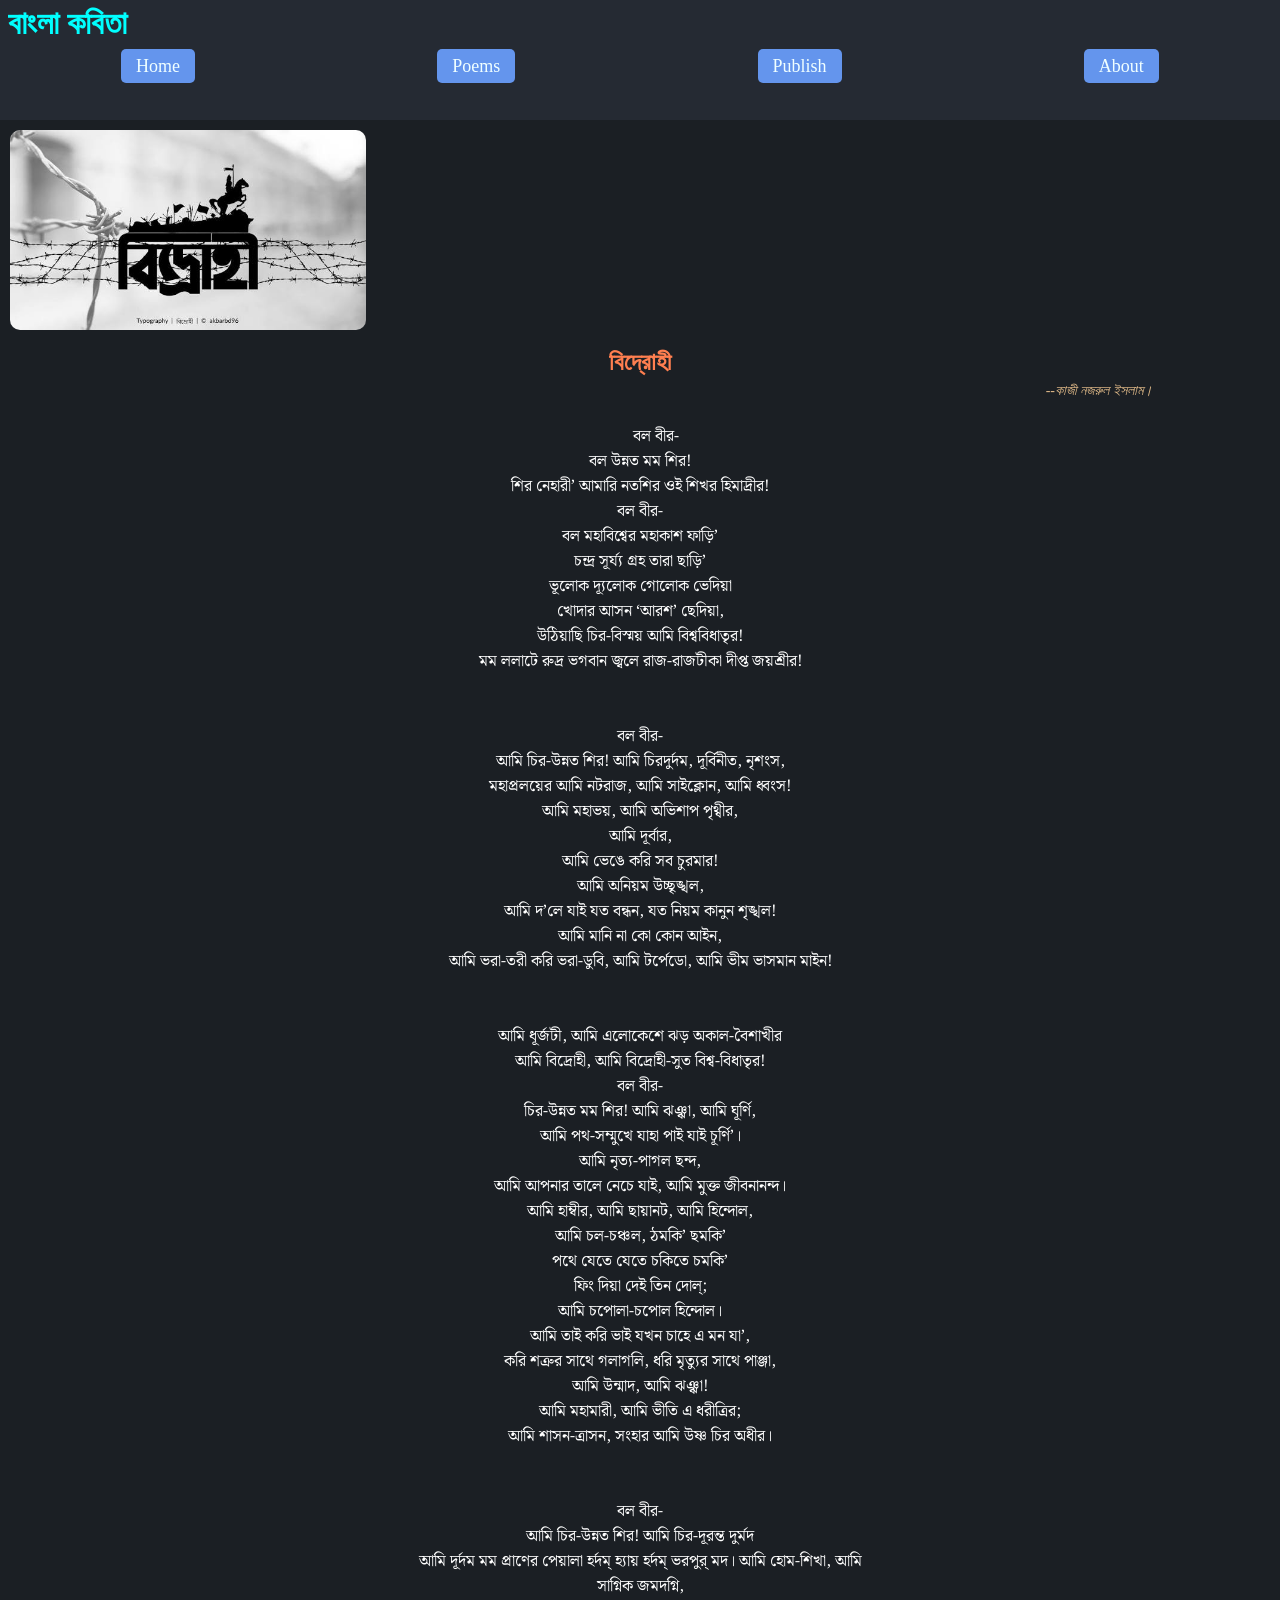
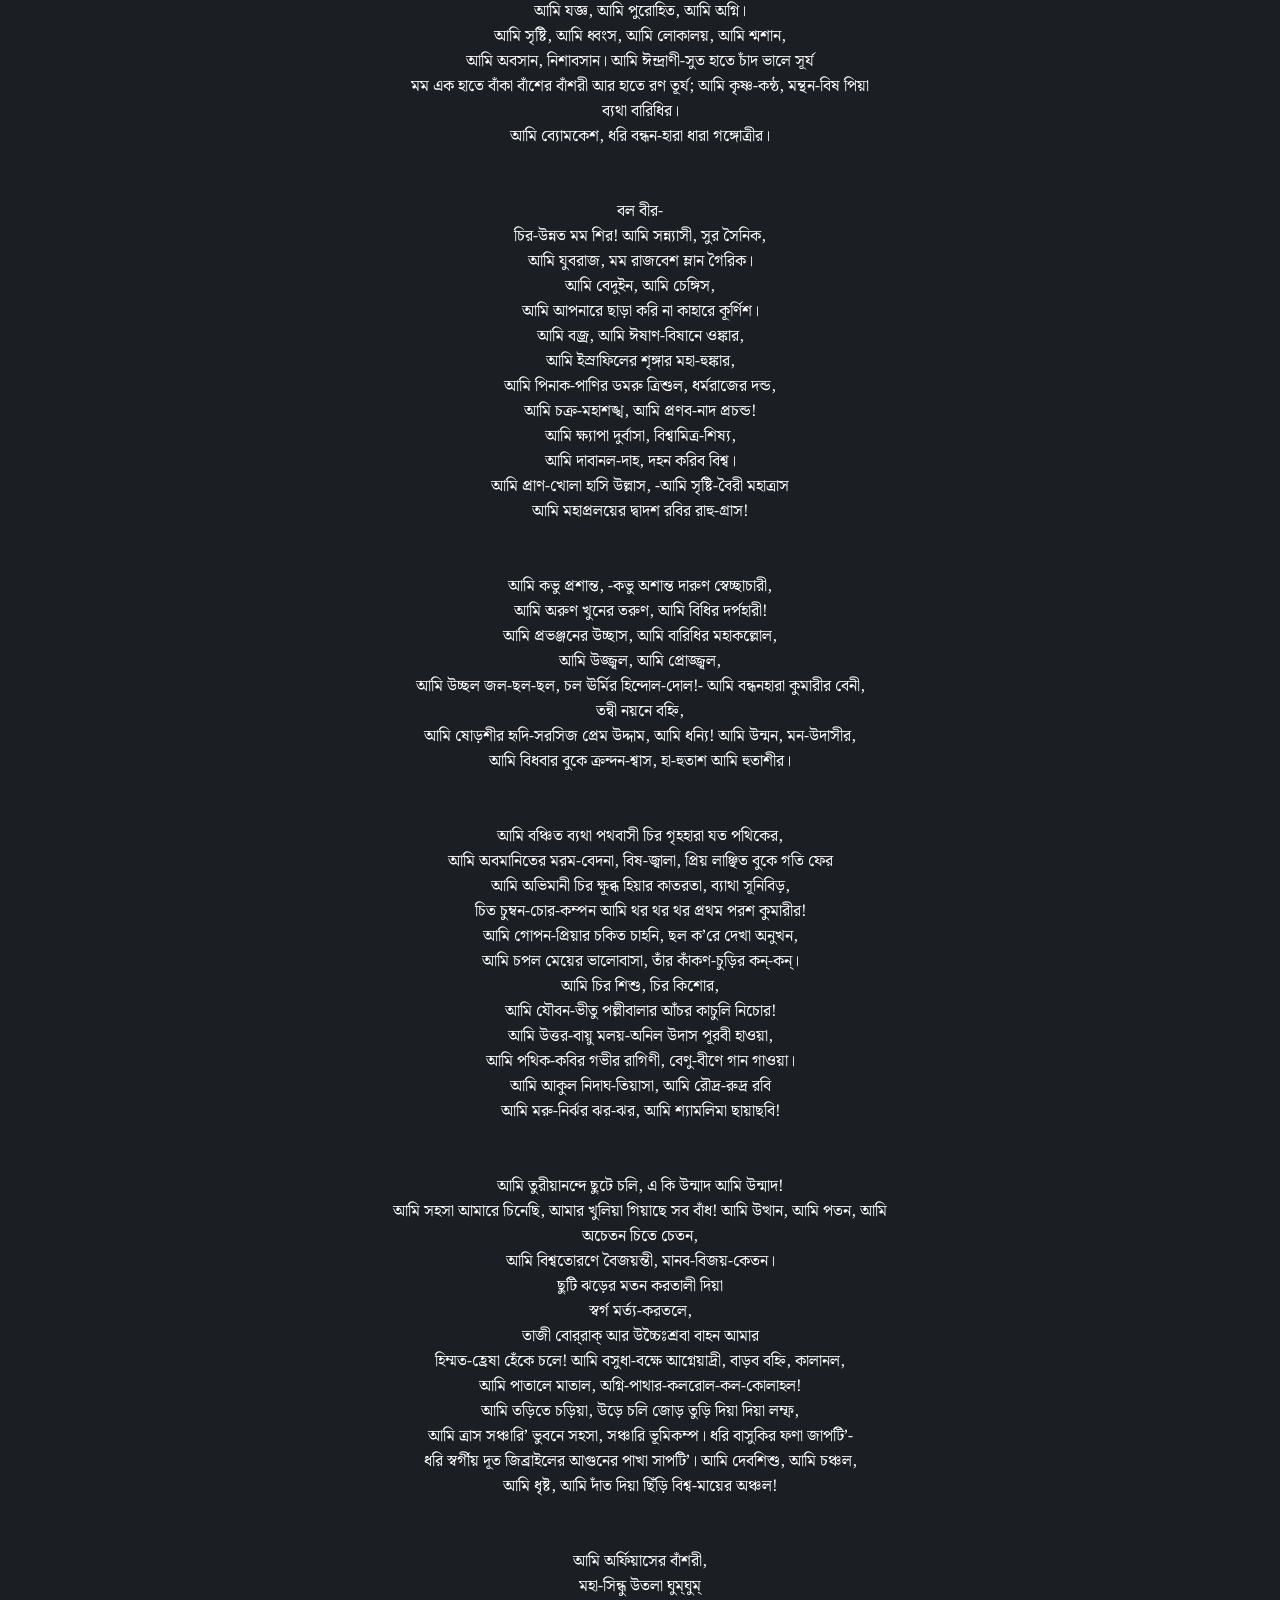
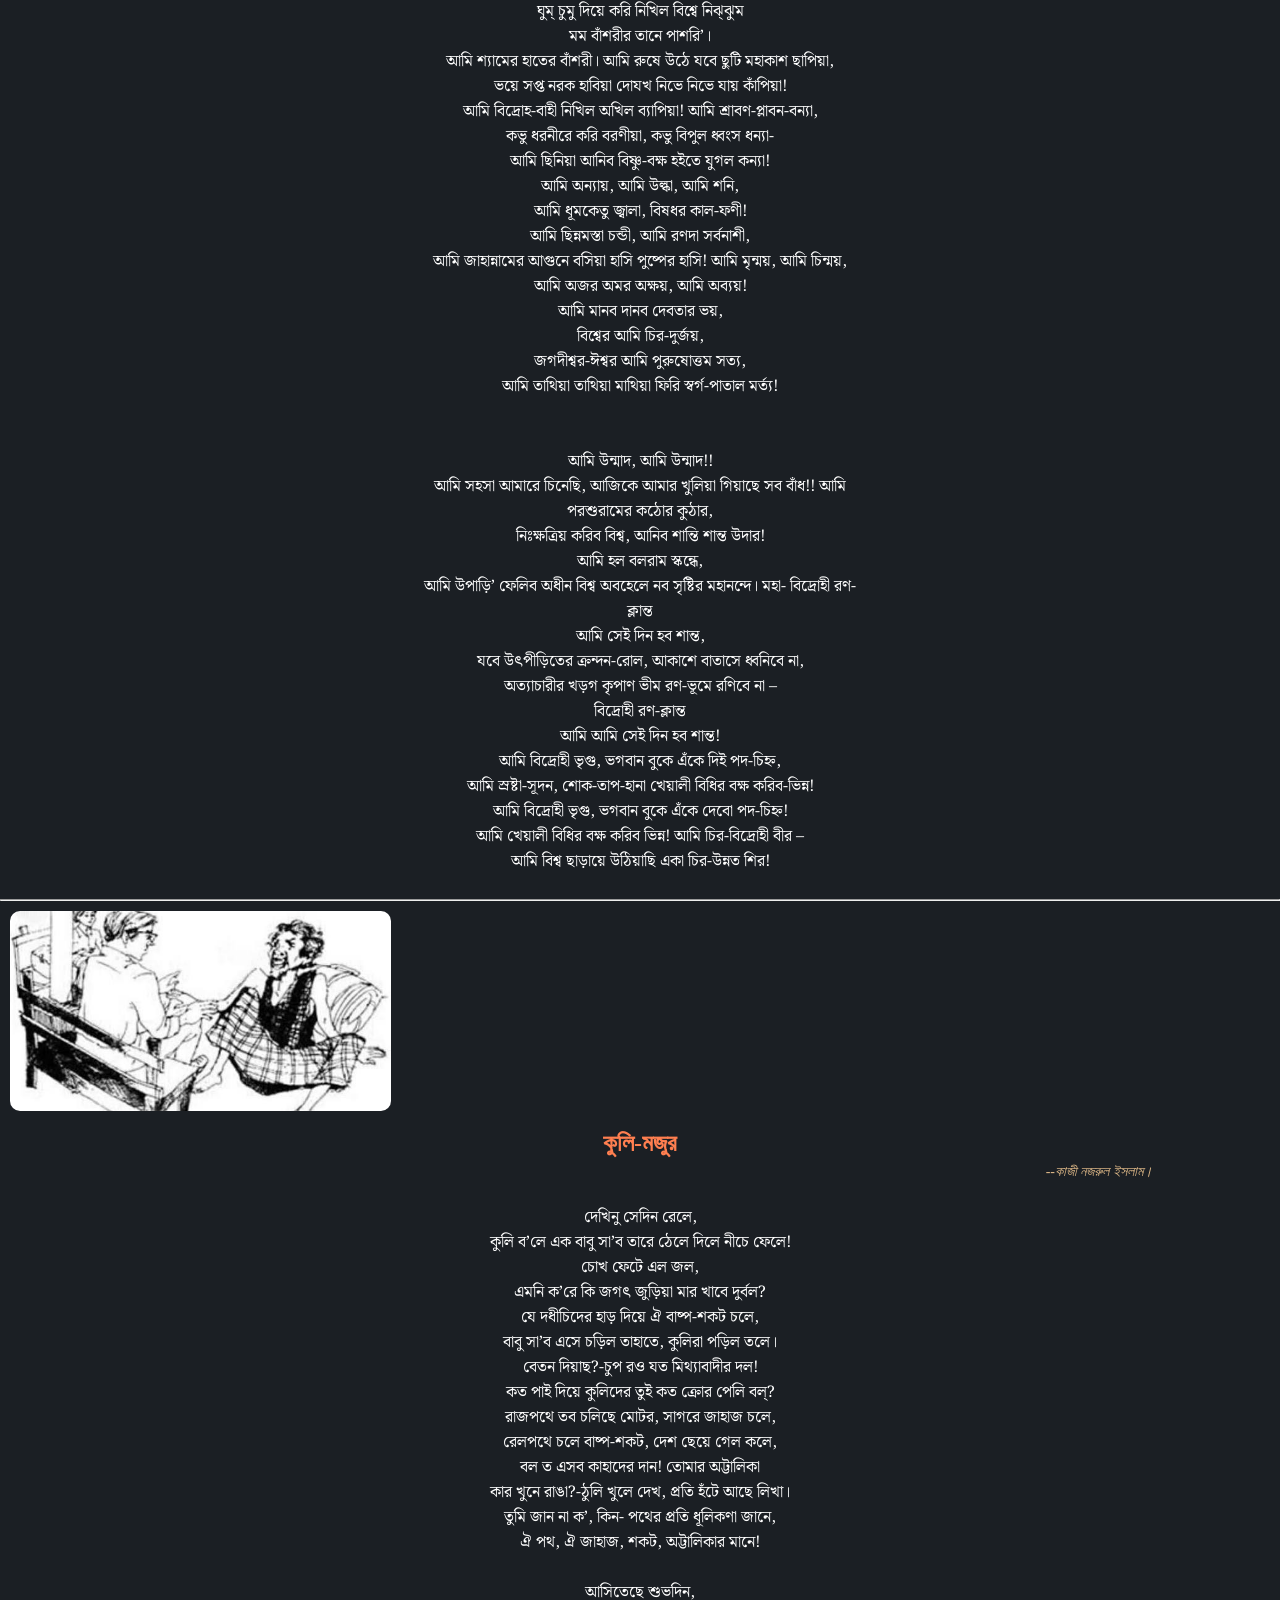
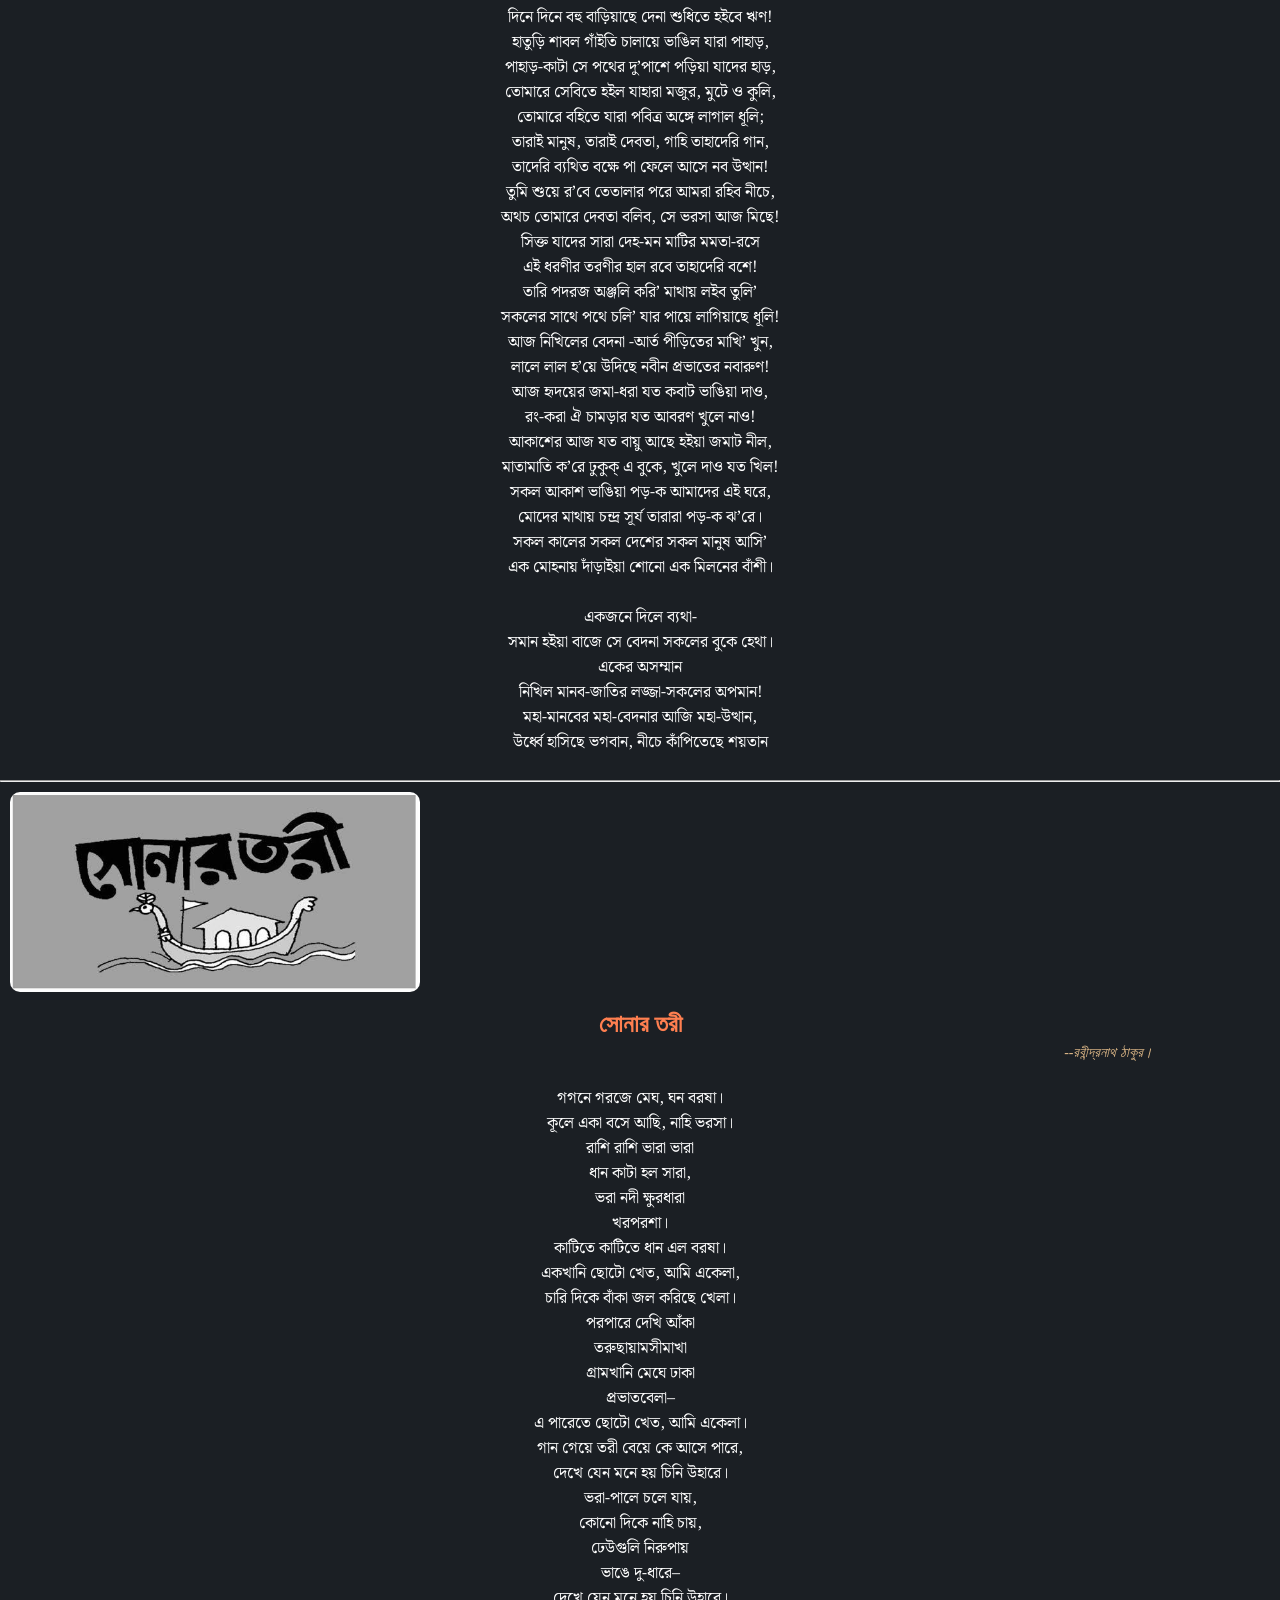
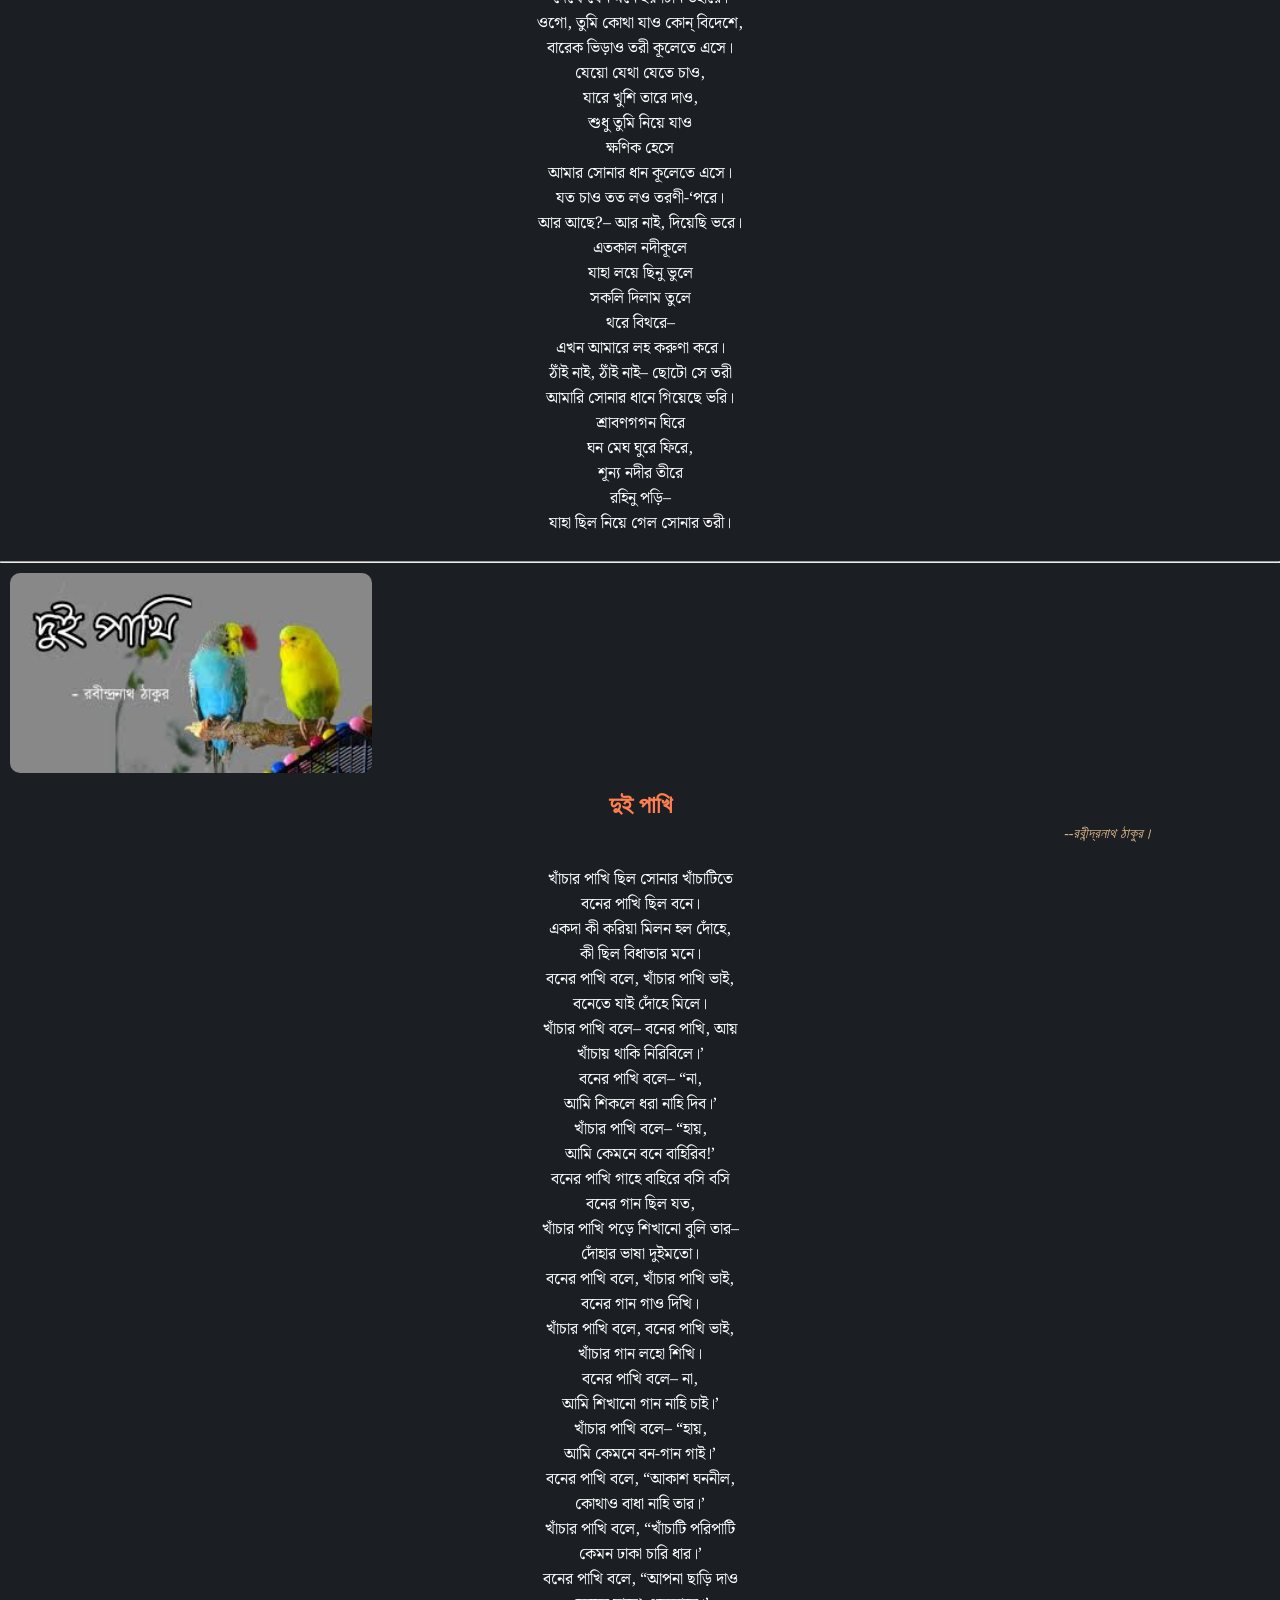
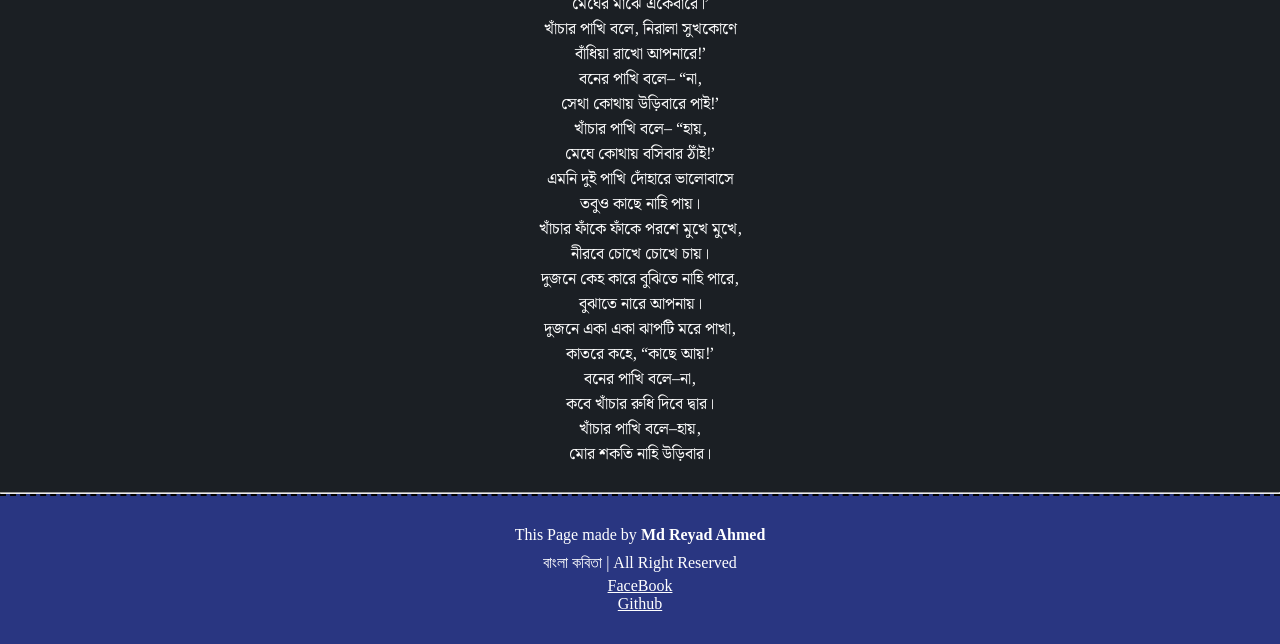
<file: index.html>
<!DOCTYPE html>
<html lang="en">
<head>
    <meta charset="UTF-8">
    <link rel="stylesheet" href="./CSS-file/nav.css">
    <link rel="stylesheet" href="./CSS-file/style.css">
    <meta name="viewport" content="width=device-width, initial-scale=1.0">
    <link rel="preconnect" href="https://fonts.googleapis.com">
<link rel="preconnect" href="https://fonts.gstatic.com" crossorigin>
<link href="https://fonts.googleapis.com/css2?family=Noto+Serif+Bengali:wght@100..900&display=swap" rel="stylesheet">
    <title>বাংলা কবিতা-bast poems in Bangladesh</title>
</head>
<body>
    <header>
      <h1>বাংলা কবিতা</h1>
      <nav>
        <ul>
            <li><a href="./index.html">Home</a></li>
            <li><a href="#poems">Poems</a></li>
            <li><a href="./publish-index.html">Publish</a></li>
            <li><a href="./about.html">About</a></li>
        </ul>
      </nav>
    </header>
    <main>
       <section class="main_content" id="poems">
        <article>
        <img src="./Image-file/bidrohi.jpg" alt="" srcset="">
        <h2>বিদ্রোহী</h2>
        <p><cite>--কাজী নজরুল ইসলাম।</cite></p>
        <pre>

        বল বীর-
বল উন্নত মম শির!
শির নেহারী’ আমারি নতশির ওই শিখর হিমাদ্রীর!
বল বীর-
বল মহাবিশ্বের মহাকাশ ফাড়ি’
চন্দ্র সূর্য্য গ্রহ তারা ছাড়ি’
ভূলোক দ্যূলোক গোলোক ভেদিয়া
খোদার আসন ‘আরশ’ ছেদিয়া,
উঠিয়াছি চির-বিস্ময় আমি বিশ্ববিধাতৃর!
মম ললাটে রুদ্র ভগবান জ্বলে রাজ-রাজটীকা দীপ্ত জয়শ্রীর!


বল বীর-
আমি চির-উন্নত শির! আমি চিরদুর্দম, দূর্বিনীত, নৃশংস,
মহাপ্রলয়ের আমি নটরাজ, আমি সাইক্লোন, আমি ধ্বংস!
আমি মহাভয়, আমি অভিশাপ পৃথ্বীর,
আমি দূর্বার,
আমি ভেঙে করি সব চুরমার!
আমি অনিয়ম উচ্ছৃঙ্খল,
আমি দ’লে যাই যত বন্ধন, যত নিয়ম কানুন শৃঙ্খল!
আমি মানি না কো কোন আইন,
আমি ভরা-তরী করি ভরা-ডুবি, আমি টর্পেডো, আমি ভীম ভাসমান মাইন!


আমি ধূর্জটী, আমি এলোকেশে ঝড় অকাল-বৈশাখীর
আমি বিদ্রোহী, আমি বিদ্রোহী-সুত বিশ্ব-বিধাতৃর!
বল বীর-
চির-উন্নত মম শির! আমি ঝঞ্ঝা, আমি ঘূর্ণি,
আমি পথ-সম্মুখে যাহা পাই যাই চূর্ণি’।
আমি নৃত্য-পাগল ছন্দ,
আমি আপনার তালে নেচে যাই, আমি মুক্ত জীবনানন্দ।
আমি হাম্বীর, আমি ছায়ানট, আমি হিন্দোল,
আমি চল-চঞ্চল, ঠমকি’ ছমকি’
পথে যেতে যেতে চকিতে চমকি’
ফিং দিয়া দেই তিন দোল্‌;
আমি চপোলা-চপোল হিন্দোল।
আমি তাই করি ভাই যখন চাহে এ মন যা’,
করি শত্রুর সাথে গলাগলি, ধরি মৃত্যুর সাথে পাঞ্জা,
আমি উন্মাদ, আমি ঝঞ্ঝা!
আমি মহামারী, আমি ভীতি এ ধরীত্রির;
আমি শাসন-ত্রাসন, সংহার আমি উষ্ণ চির অধীর।


বল বীর-
আমি চির-উন্নত শির! আমি চির-দূরন্ত দুর্মদ
আমি দূর্দম মম প্রাণের পেয়ালা হর্দম্‌ হ্যায় হর্দম্‌ ভরপুর্‌ মদ। আমি হোম-শিখা, আমি
সাগ্নিক জমদগ্নি,
আমি যজ্ঞ, আমি পুরোহিত, আমি অগ্নি।
আমি সৃষ্টি, আমি ধ্বংস, আমি লোকালয়, আমি শ্মশান,
আমি অবসান, নিশাবসান। আমি ঈন্দ্রাণী-সুত হাতে চাঁদ ভালে সূর্য
মম এক হাতে বাঁকা বাঁশের বাঁশরী আর হাতে রণ তূর্য; আমি কৃষ্ণ-কন্ঠ, মন্থন-বিষ পিয়া
ব্যথা বারিধির।
আমি ব্যোমকেশ, ধরি বন্ধন-হারা ধারা গঙ্গোত্রীর।


বল বীর-
চির-উন্নত মম শির! আমি সন্ন্যাসী, সুর সৈনিক,
আমি যুবরাজ, মম রাজবেশ ম্লান গৈরিক।
আমি বেদুইন, আমি চেঙ্গিস,
আমি আপনারে ছাড়া করি না কাহারে কূর্ণিশ।
আমি বজ্র, আমি ঈষাণ-বিষানে ওঙ্কার,
আমি ইস্রাফিলের শৃঙ্গার মহা-হুঙ্কার,
আমি পিনাক-পাণির ডমরু ত্রিশুল, ধর্মরাজের দন্ড,
আমি চক্র-মহাশঙ্খ, আমি প্রণব-নাদ প্রচন্ড!
আমি ক্ষ্যাপা দুর্বাসা, বিশ্বামিত্র-শিষ্য,
আমি দাবানল-দাহ, দহন করিব বিশ্ব।
আমি প্রাণ-খোলা হাসি উল্লাস, -আমি সৃষ্টি-বৈরী মহাত্রাস
আমি মহাপ্রলয়ের দ্বাদশ রবির রাহু-গ্রাস!


আমি কভু প্রশান্ত, -কভু অশান্ত দারুণ স্বেচ্ছাচারী,
আমি অরুণ খুনের তরুণ, আমি বিধির দর্পহারী!
আমি প্রভঞ্জনের উচ্ছাস, আমি বারিধির মহাকল্লোল,
আমি উজ্জ্বল, আমি প্রোজ্জ্বল,
আমি উচ্ছল জল-ছল-ছল, চল ঊর্মির হিন্দোল-দোল!- আমি বন্ধনহারা কুমারীর বেনী,
তন্বী নয়নে বহ্নি,
আমি ষোড়শীর হৃদি-সরসিজ প্রেম উদ্দাম, আমি ধন্যি! আমি উন্মন, মন-উদাসীর,
আমি বিধবার বুকে ক্রন্দন-শ্বাস, হা-হুতাশ আমি হুতাশীর।


আমি বঞ্চিত ব্যথা পথবাসী চির গৃহহারা যত পথিকের,
আমি অবমানিতের মরম-বেদনা, বিষ-জ্বালা, প্রিয় লাঞ্ছিত বুকে গতি ফের
আমি অভিমানী চির ক্ষূব্ধ হিয়ার কাতরতা, ব্যাথা সূনিবিড়,
চিত চুম্বন-চোর-কম্পন আমি থর থর থর প্রথম পরশ কুমারীর!
আমি গোপন-প্রিয়ার চকিত চাহনি, ছল ক’রে দেখা অনুখন,
আমি চপল মেয়ের ভালোবাসা, তাঁর কাঁকণ-চুড়ির কন্‌-কন্‌।
আমি চির শিশু, চির কিশোর,
আমি যৌবন-ভীতু পল্লীবালার আঁচর কাচুলি নিচোর!
আমি উত্তর-বায়ু মলয়-অনিল উদাস পূরবী হাওয়া,
আমি পথিক-কবির গভীর রাগিণী, বেণু-বীণে গান গাওয়া।
আমি আকুল নিদাঘ-তিয়াসা, আমি রৌদ্র-রুদ্র রবি
আমি মরু-নির্ঝর ঝর-ঝর, আমি শ্যামলিমা ছায়াছবি!


আমি তুরীয়ানন্দে ছুটে চলি, এ কি উন্মাদ আমি উন্মাদ!
আমি সহসা আমারে চিনেছি, আমার খুলিয়া গিয়াছে সব বাঁধ! আমি উত্থান, আমি পতন, আমি
অচেতন চিতে চেতন,
আমি বিশ্বতোরণে বৈজয়ন্তী, মানব-বিজয়-কেতন।
ছুটি ঝড়ের মতন করতালী দিয়া
স্বর্গ মর্ত্য-করতলে,
তাজী বোর্‌রাক্‌ আর উচ্চৈঃশ্রবা বাহন আমার
হিম্মত-হ্রেষা হেঁকে চলে! আমি বসুধা-বক্ষে আগ্নেয়াদ্রী, বাড়ব বহ্নি, কালানল,
আমি পাতালে মাতাল, অগ্নি-পাথার-কলরোল-কল-কোলাহল!
আমি তড়িতে চড়িয়া, উড়ে চলি জোড় তুড়ি দিয়া দিয়া লম্ফ,
আমি ত্রাস সঞ্চারি’ ভুবনে সহসা, সঞ্চারি ভূমিকম্প। ধরি বাসুকির ফণা জাপটি’-
ধরি স্বর্গীয় দূত জিব্রাইলের আগুনের পাখা সাপটি’। আমি দেবশিশু, আমি চঞ্চল,
আমি ধৃষ্ট, আমি দাঁত দিয়া ছিঁড়ি বিশ্ব-মায়ের অঞ্চল!


আমি অর্ফিয়াসের বাঁশরী,
মহা-সিন্ধু উতলা ঘুম্‌ঘুম্‌
ঘুম্‌ চুমু দিয়ে করি নিখিল বিশ্বে নিঝ্‌ঝুম
মম বাঁশরীর তানে পাশরি’।
আমি শ্যামের হাতের বাঁশরী। আমি রুষে উঠে যবে ছুটি মহাকাশ ছাপিয়া,
ভয়ে সপ্ত নরক হাবিয়া দোযখ নিভে নিভে যায় কাঁপিয়া!
আমি বিদ্রোহ-বাহী নিখিল অখিল ব্যাপিয়া! আমি শ্রাবণ-প্লাবন-বন্যা,
কভু ধরনীরে করি বরণীয়া, কভু বিপুল ধ্বংস ধন্যা-
আমি ছিনিয়া আনিব বিষ্ণু-বক্ষ হইতে যুগল কন্যা!
আমি অন্যায়, আমি উল্কা, আমি শনি,
আমি ধূমকেতু জ্বালা, বিষধর কাল-ফণী!
আমি ছিন্নমস্তা চন্ডী, আমি রণদা সর্বনাশী,
আমি জাহান্নামের আগুনে বসিয়া হাসি পুষ্পের হাসি! আমি মৃন্ময়, আমি চিন্ময়,
আমি অজর অমর অক্ষয়, আমি অব্যয়!
আমি মানব দানব দেবতার ভয়,
বিশ্বের আমি চির-দুর্জয়,
জগদীশ্বর-ঈশ্বর আমি পুরুষোত্তম সত্য,
আমি তাথিয়া তাথিয়া মাথিয়া ফিরি স্বর্গ-পাতাল মর্ত্য!


আমি উন্মাদ, আমি উন্মাদ!!
আমি সহসা আমারে চিনেছি, আজিকে আমার খুলিয়া গিয়াছে সব বাঁধ!! আমি
পরশুরামের কঠোর কুঠার,
নিঃক্ষত্রিয় করিব বিশ্ব, আনিব শান্তি শান্ত উদার!
আমি হল বলরাম স্কন্ধে,
আমি উপাড়ি’ ফেলিব অধীন বিশ্ব অবহেলে নব সৃষ্টির মহানন্দে। মহা- বিদ্রোহী রণ-
ক্লান্ত
আমি সেই দিন হব শান্ত,
যবে উৎপীড়িতের ক্রন্দন-রোল, আকাশে বাতাসে ধ্বনিবে না,
অত্যাচারীর খড়গ কৃপাণ ভীম রণ-ভূমে রণিবে না –
বিদ্রোহী রণ-ক্লান্ত
আমি আমি সেই দিন হব শান্ত!
আমি বিদ্রোহী ভৃগু, ভগবান বুকে এঁকে দিই পদ-চিহ্ন,
আমি স্রষ্টা-সূদন, শোক-তাপ-হানা খেয়ালী বিধির বক্ষ করিব-ভিন্ন!
আমি বিদ্রোহী ভৃগু, ভগবান বুকে এঁকে দেবো পদ-চিহ্ন!
আমি খেয়ালী বিধির বক্ষ করিব ভিন্ন! আমি চির-বিদ্রোহী বীর –
আমি বিশ্ব ছাড়ায়ে উঠিয়াছি একা চির-উন্নত শির!
        </pre>
        <hr>
        </article>
               <section class="main_content">
        <article>
        <img src="./Image-file/kuli.jpg" alt="" srcset="">
        <h2>কুলি-মজুর</h2>
        <p><cite>--কাজী নজরুল ইসলাম।</cite></p>
        <pre>

দেখিনু সেদিন রেলে,
কুলি ব’লে এক বাবু সা’ব তারে ঠেলে দিলে নীচে ফেলে!
চোখ ফেটে এল জল,
এমনি ক’রে কি জগৎ জুড়িয়া মার খাবে দুর্বল?
যে দধীচিদের হাড় দিয়ে ঐ বাষ্প-শকট চলে,
বাবু সা’ব এসে চড়িল তাহাতে, কুলিরা পড়িল তলে।
বেতন দিয়াছ?-চুপ রও যত মিথ্যাবাদীর দল!
কত পাই দিয়ে কুলিদের তুই কত ক্রোর পেলি বল্‌?
রাজপথে তব চলিছে মোটর, সাগরে জাহাজ চলে,
রেলপথে চলে বাষ্প-শকট, দেশ ছেয়ে গেল কলে,
বল ত এসব কাহাদের দান! তোমার অট্টালিকা
কার খুনে রাঙা?-ঠুলি খুলে দেখ, প্রতি হঁটে আছে লিখা।
তুমি জান না ক’, কিন- পথের প্রতি ধূলিকণা জানে,
ঐ পথ, ঐ জাহাজ, শকট, অট্টালিকার মানে!

আসিতেছে শুভদিন,
দিনে দিনে বহু বাড়িয়াছে দেনা শুধিতে হইবে ঋণ!
হাতুড়ি শাবল গাঁইতি চালায়ে ভাঙিল যারা পাহাড়,
পাহাড়-কাটা সে পথের দু’পাশে পড়িয়া যাদের হাড়,
তোমারে সেবিতে হইল যাহারা মজুর, মুটে ও কুলি,
তোমারে বহিতে যারা পবিত্র অঙ্গে লাগাল ধূলি;
তারাই মানুষ, তারাই দেবতা, গাহি তাহাদেরি গান,
তাদেরি ব্যথিত বক্ষে পা ফেলে আসে নব উত্থান!
তুমি শুয়ে র’বে তেতালার পরে আমরা রহিব নীচে,
অথচ তোমারে দেবতা বলিব, সে ভরসা আজ মিছে!
সিক্ত যাদের সারা দেহ-মন মাটির মমতা-রসে
এই ধরণীর তরণীর হাল রবে তাহাদেরি বশে!
তারি পদরজ অঞ্জলি করি’ মাথায় লইব তুলি’
সকলের সাথে পথে চলি’ যার পায়ে লাগিয়াছে ধূলি!
আজ নিখিলের বেদনা -আর্ত পীড়িতের মাখি’ খুন,
লালে লাল হ’য়ে উদিছে নবীন প্রভাতের নবারুণ!
আজ হৃদয়ের জমা-ধরা যত কবাট ভাঙিয়া দাও,
রং-করা ঐ চামড়ার যত আবরণ খুলে নাও!
আকাশের আজ যত বায়ু আছে হইয়া জমাট নীল,
মাতামাতি ক’রে ঢুকুক্‌ এ বুকে, খুলে দাও যত খিল!
সকল আকাশ ভাঙিয়া পড়-ক আমাদের এই ঘরে,
মোদের মাথায় চন্দ্র সূর্য তারারা পড়-ক ঝ’রে।
সকল কালের সকল দেশের সকল মানুষ আসি’
এক মোহনায় দাঁড়াইয়া শোনো এক মিলনের বাঁশী।

একজনে দিলে ব্যথা-
সমান হইয়া বাজে সে বেদনা সকলের বুকে হেথা।
একের অসম্মান
নিখিল মানব-জাতির লজ্জা-সকলের অপমান!
মহা-মানবের মহা-বেদনার আজি মহা-উত্থান,
উর্ধ্বে হাসিছে ভগবান, নীচে কাঁপিতেছে শয়তান
        </pre>
        <hr>
        </article>
               <section class="main_content">
        <article>
        <img src="./Image-file/sonar_tori.jpg" alt="" srcset="">
        <h2>সোনার তরী</h2>
        <p><cite>--রবীন্দ্রনাথ ঠাকুর।</cite></p>
        <pre>

গগনে গরজে মেঘ, ঘন বরষা।
কূলে একা বসে আছি, নাহি ভরসা।
রাশি রাশি ভারা ভারা
ধান কাটা হল সারা,
ভরা নদী ক্ষুরধারা
খরপরশা।
কাটিতে কাটিতে ধান এল বরষা।
একখানি ছোটো খেত, আমি একেলা,
চারি দিকে বাঁকা জল করিছে খেলা।
পরপারে দেখি আঁকা
তরুছায়ামসীমাখা
গ্রামখানি মেঘে ঢাকা
প্রভাতবেলা–
এ পারেতে ছোটো খেত, আমি একেলা।
গান গেয়ে তরী বেয়ে কে আসে পারে,
দেখে যেন মনে হয় চিনি উহারে।
ভরা-পালে চলে যায়,
কোনো দিকে নাহি চায়,
ঢেউগুলি নিরুপায়
ভাঙে দু-ধারে–
দেখে যেন মনে হয় চিনি উহারে।
ওগো, তুমি কোথা যাও কোন্‌ বিদেশে,
বারেক ভিড়াও তরী কূলেতে এসে।
যেয়ো যেথা যেতে চাও,
যারে খুশি তারে দাও,
শুধু তুমি নিয়ে যাও
ক্ষণিক হেসে
আমার সোনার ধান কূলেতে এসে।
যত চাও তত লও তরণী-‘পরে।
আর আছে?– আর নাই, দিয়েছি ভরে।
এতকাল নদীকূলে
যাহা লয়ে ছিনু ভুলে
সকলি দিলাম তুলে
থরে বিথরে–
এখন আমারে লহ করুণা করে।
ঠাঁই নাই, ঠাঁই নাই– ছোটো সে তরী
আমারি সোনার ধানে গিয়েছে ভরি।
শ্রাবণগগন ঘিরে
ঘন মেঘ ঘুরে ফিরে,
শূন্য নদীর তীরে
রহিনু পড়ি–
যাহা ছিল নিয়ে গেল সোনার তরী।
        </pre>
        <hr>
        </article>
               <section class="main_content">
        <article>
        <img src="./Image-file/dui-pakhi.jpg" alt="" srcset="">
        <h2>দুই পাখি</h2>
        <p><cite>--রবীন্দ্রনাথ ঠাকুর।</cite></p>
        <pre>

খাঁচার পাখি ছিল সোনার খাঁচাটিতে
বনের পাখি ছিল বনে।
একদা কী করিয়া মিলন হল দোঁহে,
কী ছিল বিধাতার মনে।
বনের পাখি বলে, খাঁচার পাখি ভাই,
বনেতে যাই দোঁহে মিলে।
খাঁচার পাখি বলে– বনের পাখি, আয়
খাঁচায় থাকি নিরিবিলে।’
বনের পাখি বলে– “না,
আমি শিকলে ধরা নাহি দিব।’
খাঁচার পাখি বলে– “হায়,
আমি কেমনে বনে বাহিরিব!’
বনের পাখি গাহে বাহিরে বসি বসি
বনের গান ছিল যত,
খাঁচার পাখি পড়ে শিখানো বুলি তার–
দোঁহার ভাষা দুইমতো।
বনের পাখি বলে, খাঁচার পাখি ভাই,
বনের গান গাও দিখি।
খাঁচার পাখি বলে, বনের পাখি ভাই,
খাঁচার গান লহো শিখি।
বনের পাখি বলে– না,
আমি শিখানো গান নাহি চাই।’
খাঁচার পাখি বলে– “হায়,
আমি কেমনে বন-গান গাই।’
বনের পাখি বলে, “আকাশ ঘননীল,
কোথাও বাধা নাহি তার।’
খাঁচার পাখি বলে, “খাঁচাটি পরিপাটি
কেমন ঢাকা চারি ধার।’
বনের পাখি বলে, “আপনা ছাড়ি দাও
মেঘের মাঝে একেবারে।’
খাঁচার পাখি বলে, নিরালা সুখকোণে
বাঁধিয়া রাখো আপনারে!’
বনের পাখি বলে– “না,
সেথা কোথায় উড়িবারে পাই!’
খাঁচার পাখি বলে– “হায়,
মেঘে কোথায় বসিবার ঠাঁই!’
এমনি দুই পাখি দোঁহারে ভালোবাসে
তবুও কাছে নাহি পায়।
খাঁচার ফাঁকে ফাঁকে পরশে মুখে মুখে,
নীরবে চোখে চোখে চায়।
দুজনে কেহ কারে বুঝিতে নাহি পারে,
বুঝাতে নারে আপনায়।
দুজনে একা একা ঝাপটি মরে পাখা,
কাতরে কহে, “কাছে আয়!’
বনের পাখি বলে–না,
কবে খাঁচার রুধি দিবে দ্বার।
খাঁচার পাখি বলে–হায়,
মোর শকতি নাহি উড়িবার।
        </pre>
        <hr>
        </article>
       </section>
    </main>
    <footer>
        <p id="text">This Page made by <strong>Md Reyad Ahmed</strong></p>
        <p>বাংলা কবিতা | All Right Reserved</p>
        <ul>
            <li><a href="https://www.facebook.com/md.reyad.ahmed.851893" target="_blank">FaceBook</a></li>
            <li><a href="https://github.com/mdreyadahmed36-ai" target="_blank">Github</a></li>
        </ul>
    </footer>
</body>
</html>
</file>
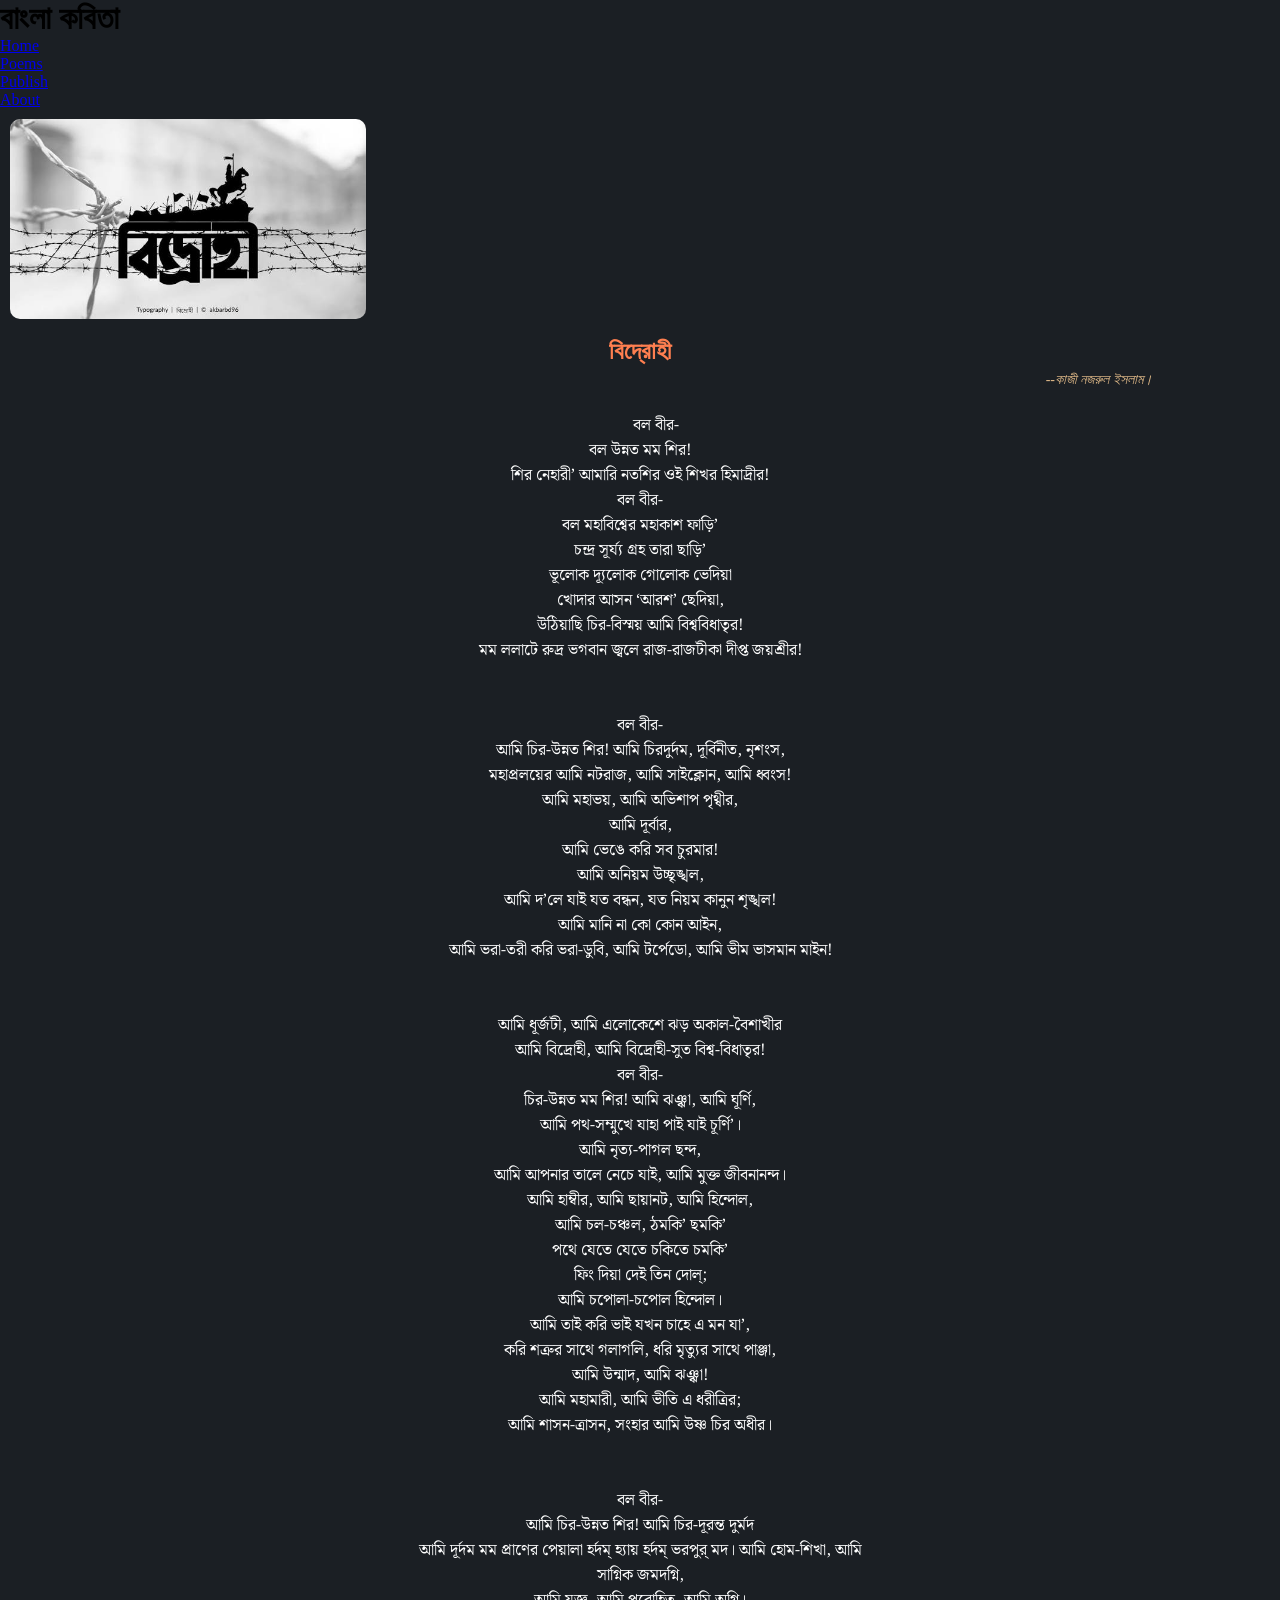
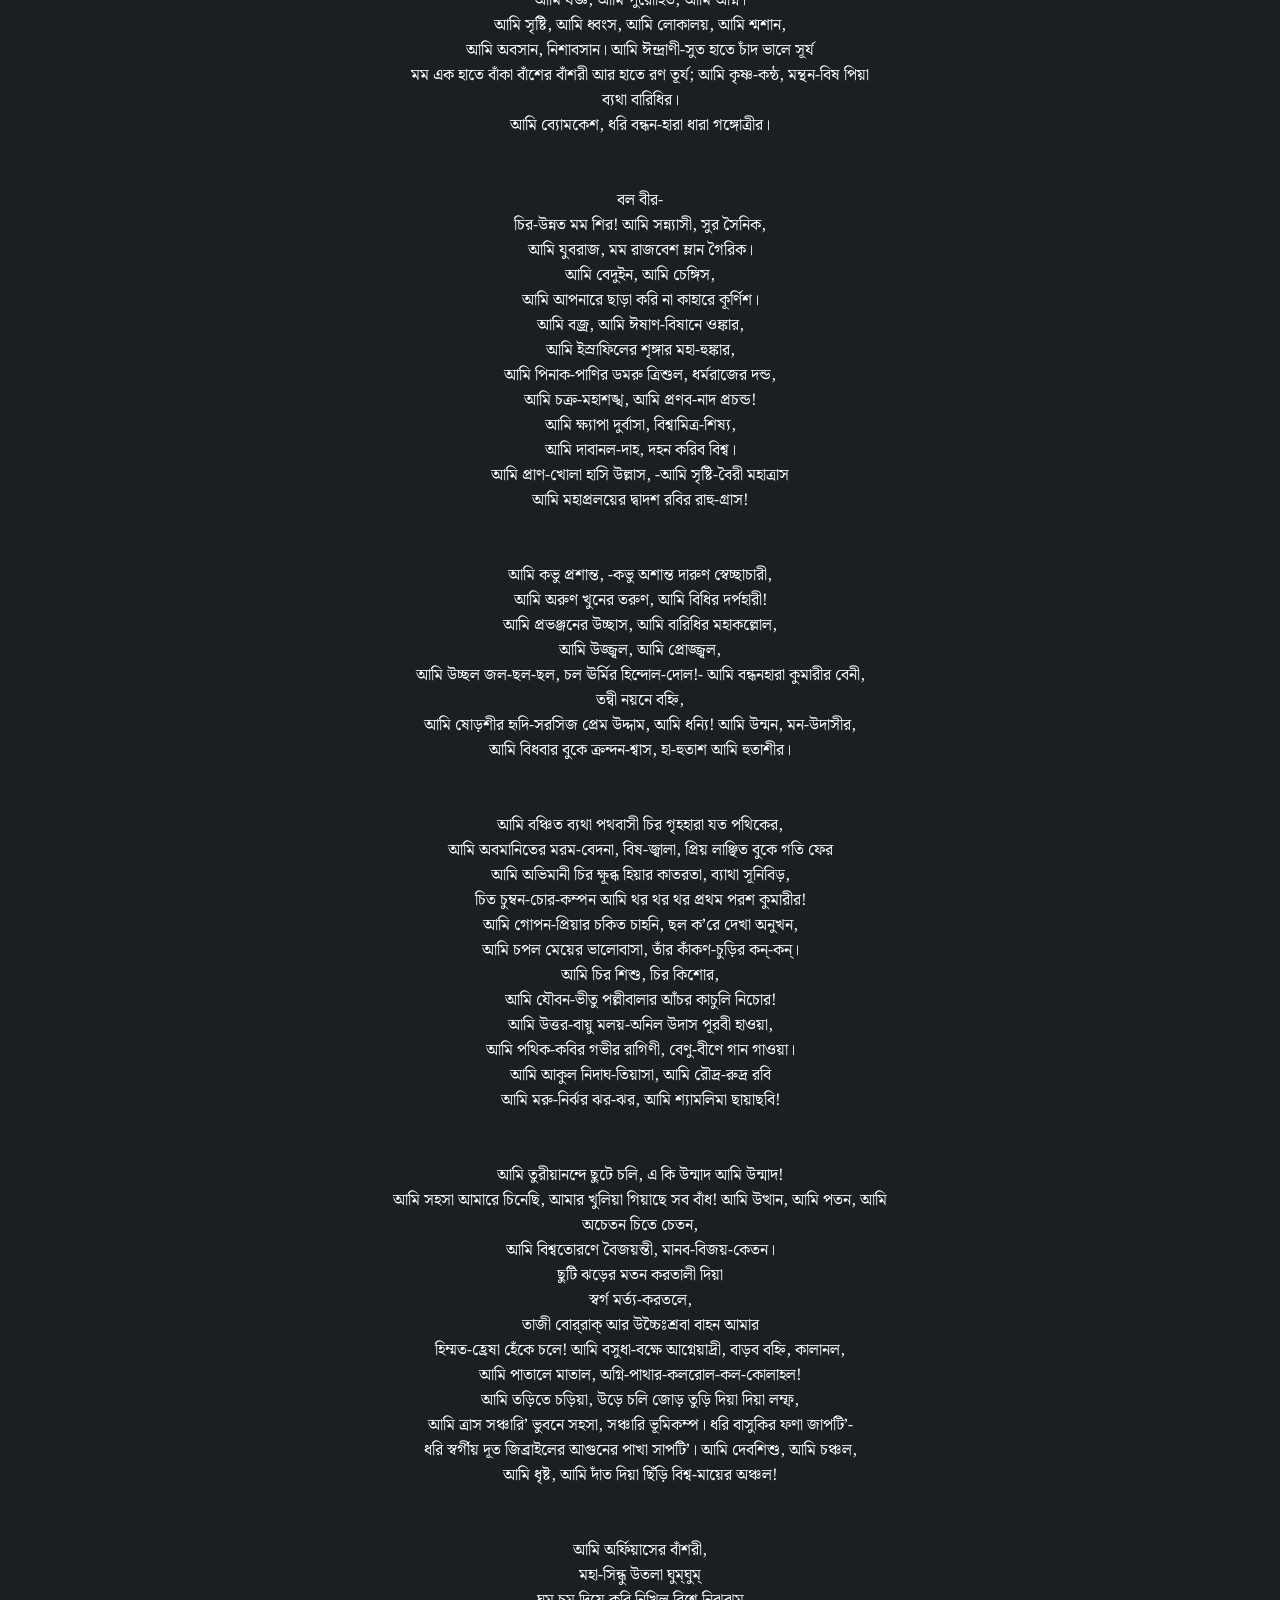
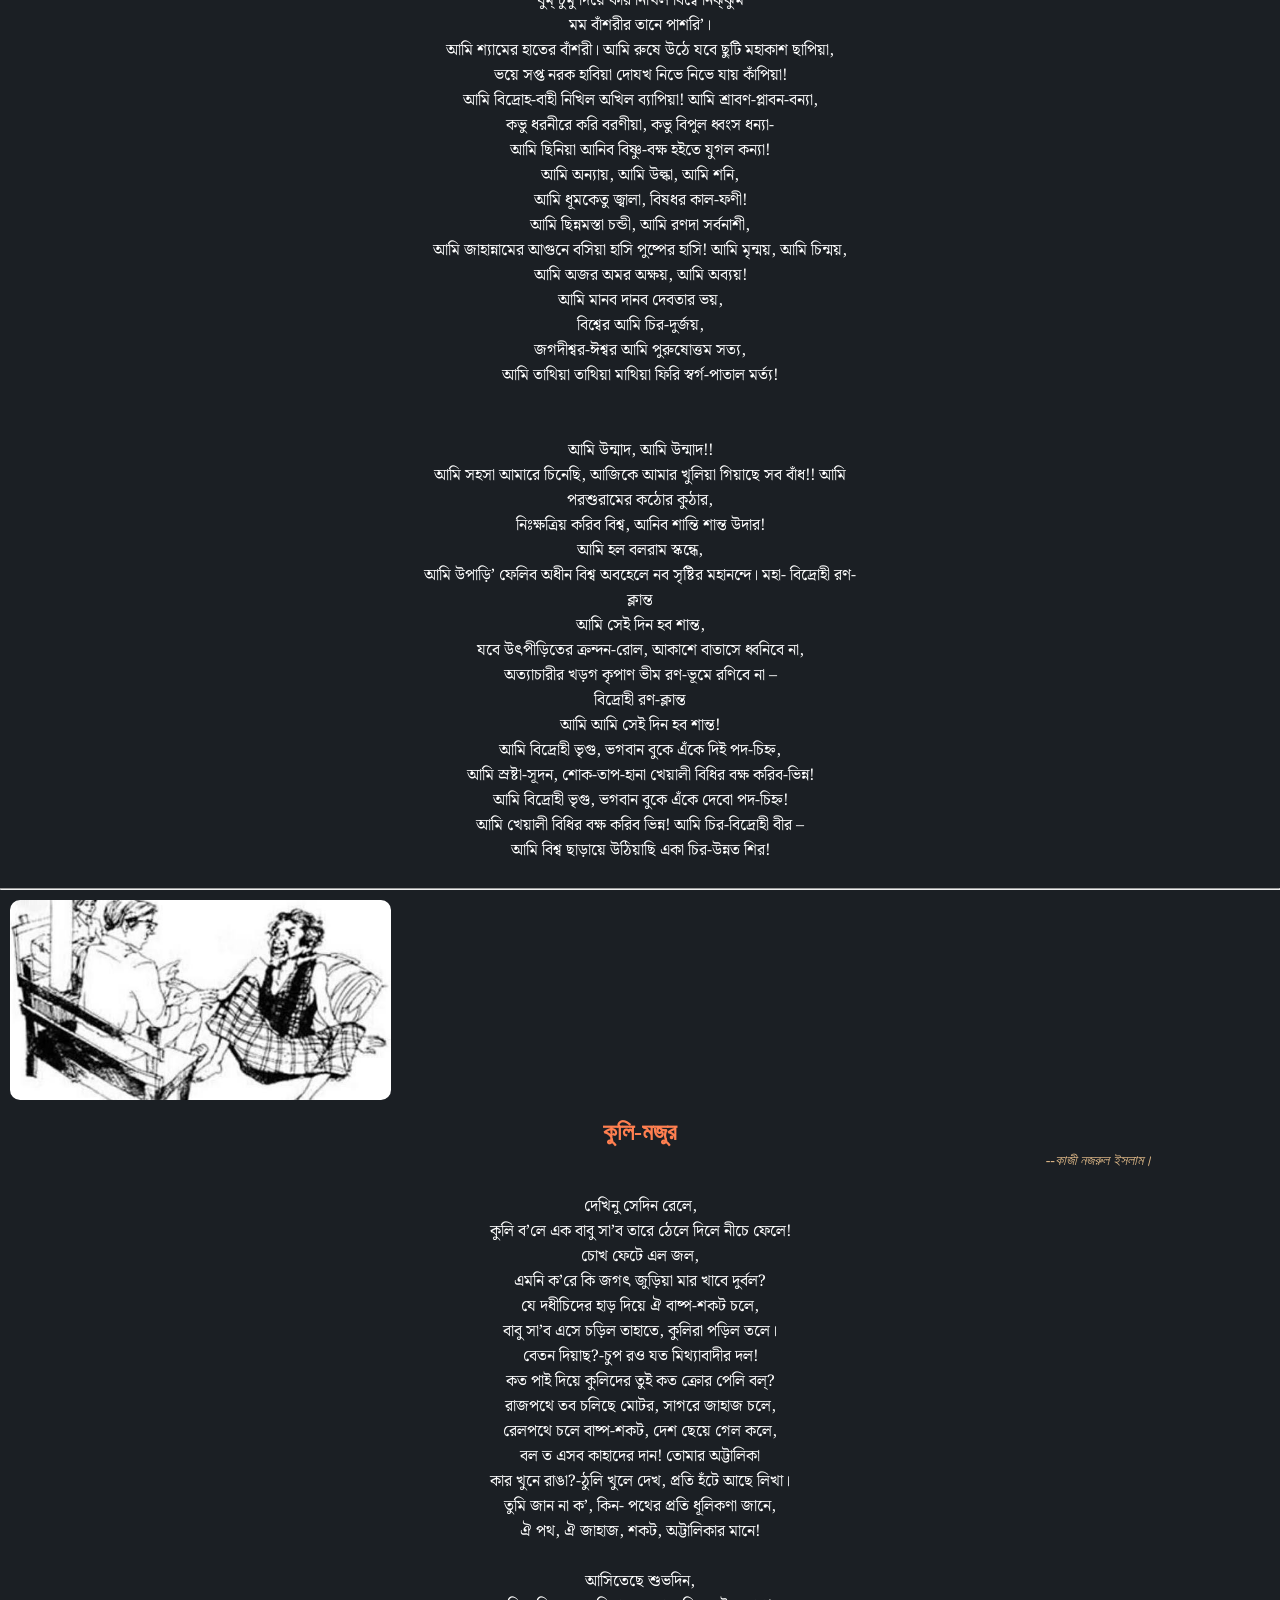
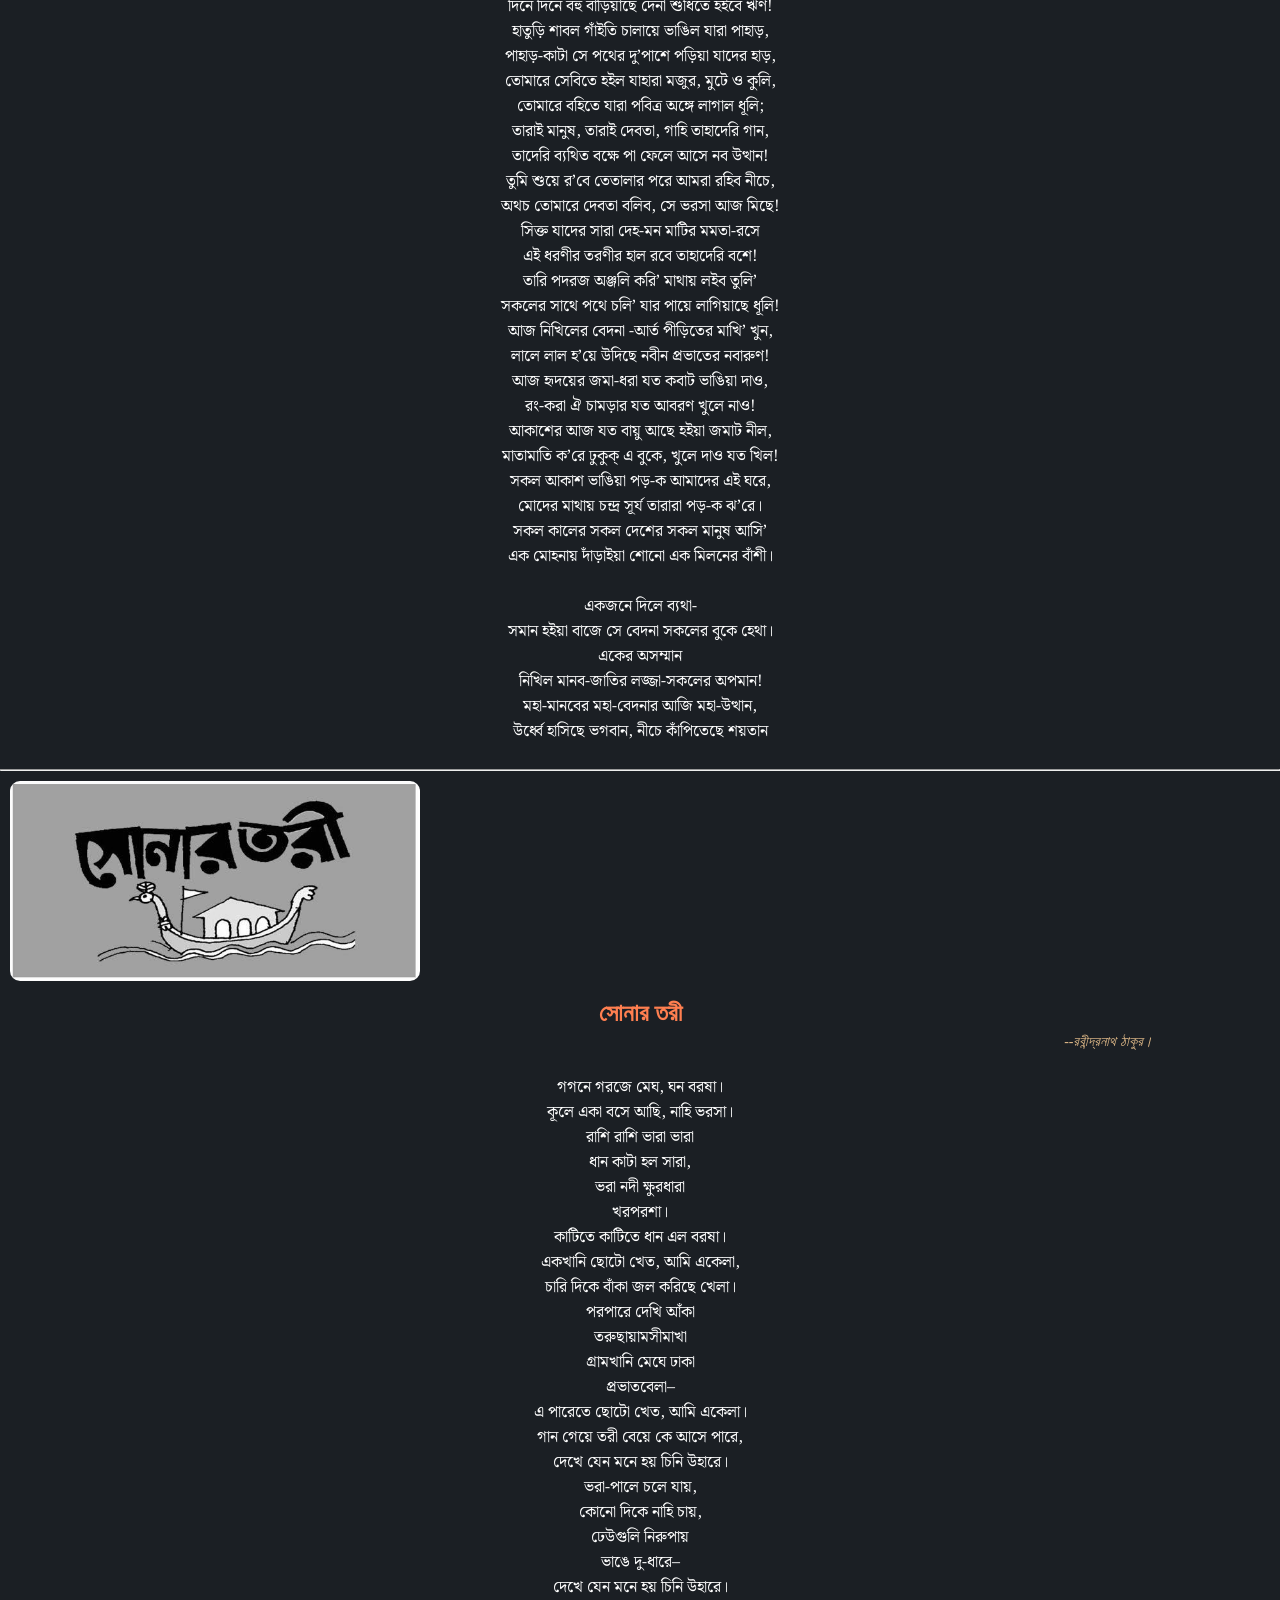
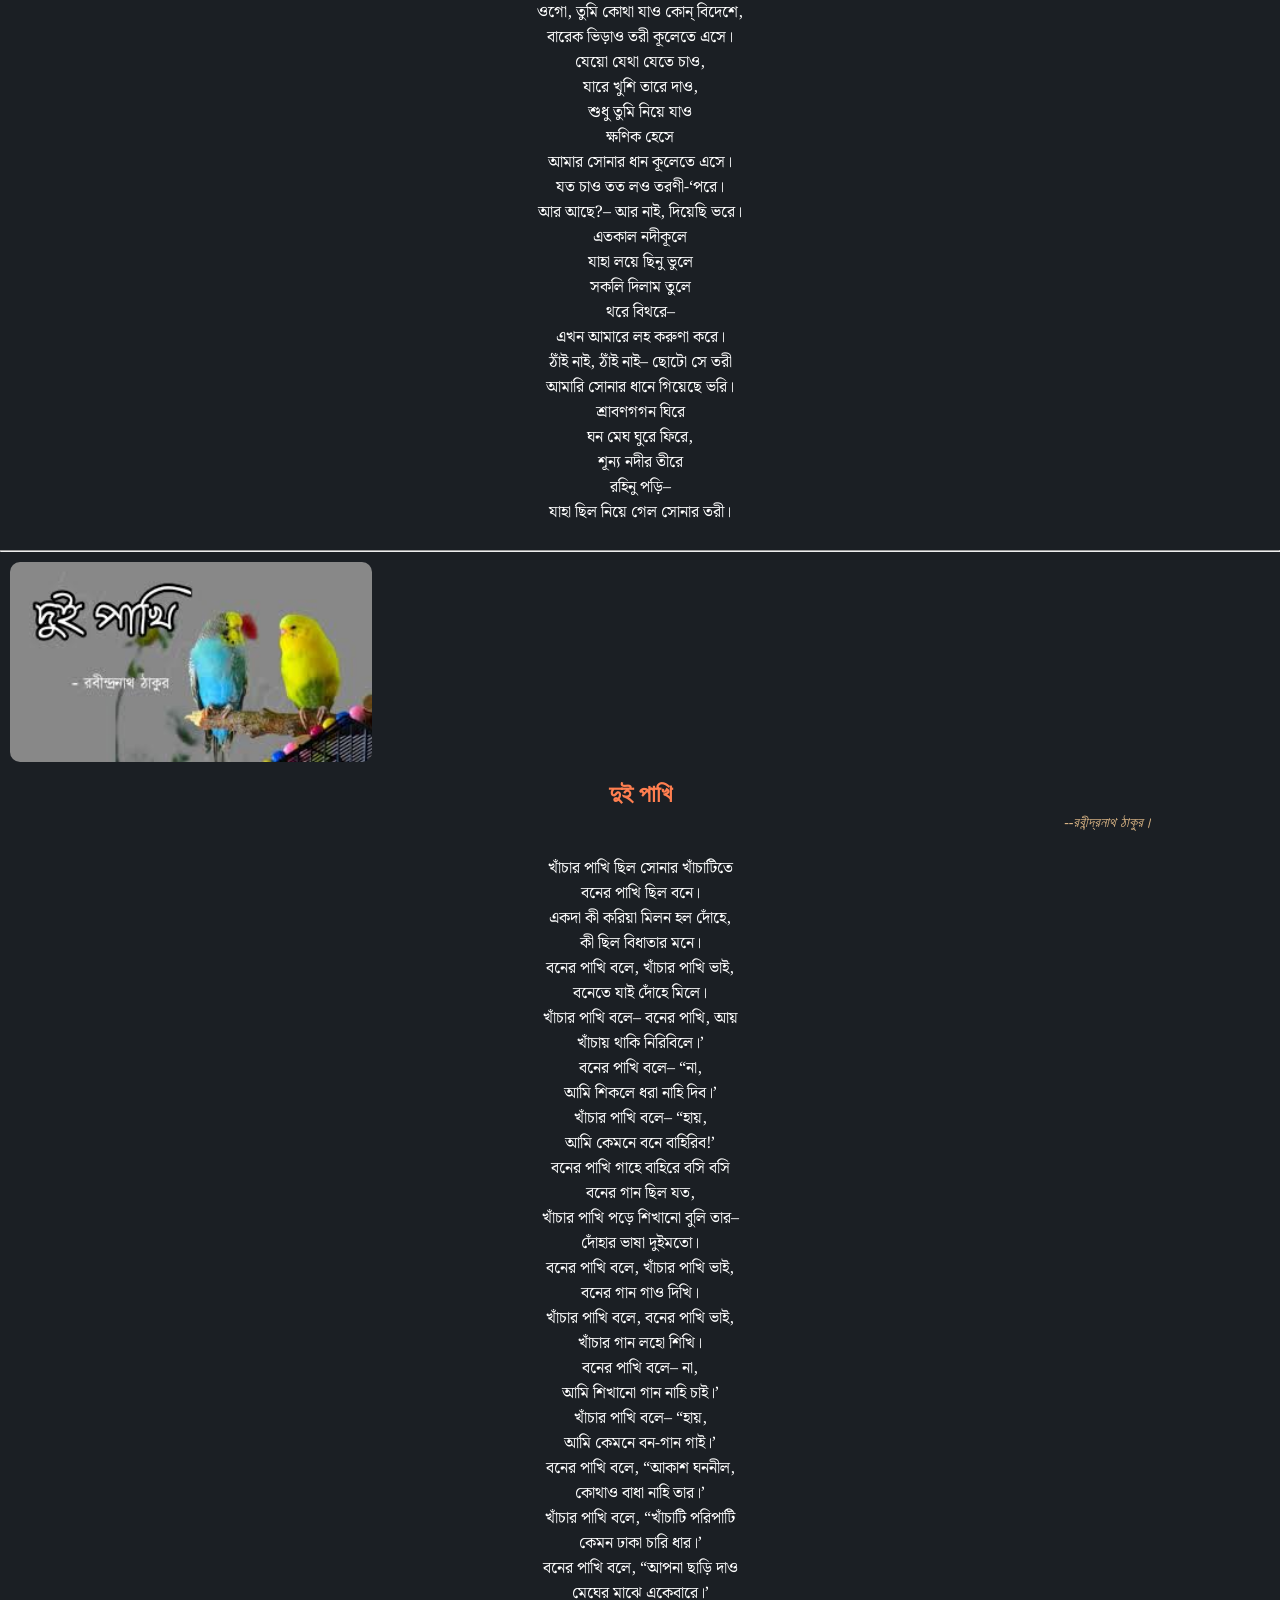
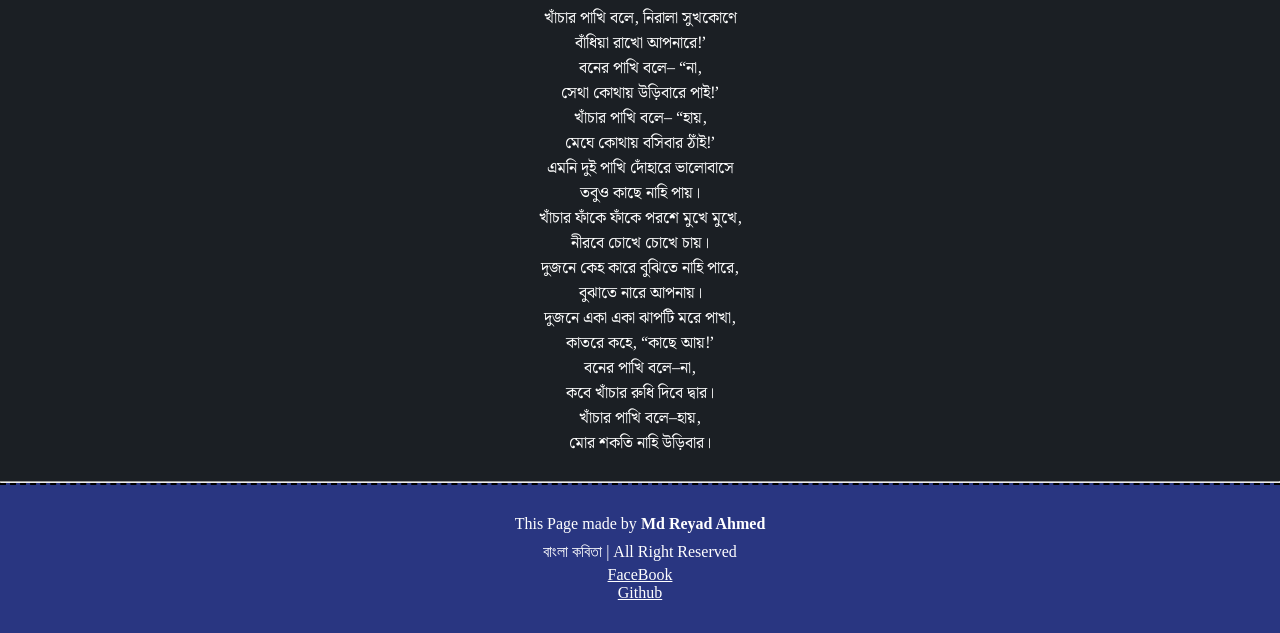
<file: index file/index.html>
<!DOCTYPE html>
<html lang="en">
<head>
    <meta charset="UTF-8">
    <link rel="stylesheet" href="/CSS file/style.css">
    <meta name="viewport" content="width=device-width, initial-scale=1.0">
    <link rel="preconnect" href="https://fonts.googleapis.com">
<link rel="preconnect" href="https://fonts.gstatic.com" crossorigin>
<link href="https://fonts.googleapis.com/css2?family=Noto+Serif+Bengali:wght@100..900&display=swap" rel="stylesheet">
    <title>বাংলা কবিতা-bast poems in Bangladesh</title>
</head>
<body>
    <header>
      <h1>বাংলা কবিতা</h1>
      <nav>
        <ul>
            <li><a href="/index file/index.html">Home</a></li>
            <li><a href="#poems">Poems</a></li>
            <li><a href="/index file/publish-index.html">Publish</a></li>
            <li><a href="/index file/about.html">About</a></li>
        </ul>
      </nav>
    </header>
    <main>
       <section class="main_content" id="poems">
        <article>
        <img src="/Image file/bidrohi.jpg" alt="" srcset="">
        <h2>বিদ্রোহী</h2>
        <p><cite>--কাজী নজরুল ইসলাম।</cite></p>
        <pre>

        বল বীর-
বল উন্নত মম শির!
শির নেহারী’ আমারি নতশির ওই শিখর হিমাদ্রীর!
বল বীর-
বল মহাবিশ্বের মহাকাশ ফাড়ি’
চন্দ্র সূর্য্য গ্রহ তারা ছাড়ি’
ভূলোক দ্যূলোক গোলোক ভেদিয়া
খোদার আসন ‘আরশ’ ছেদিয়া,
উঠিয়াছি চির-বিস্ময় আমি বিশ্ববিধাতৃর!
মম ললাটে রুদ্র ভগবান জ্বলে রাজ-রাজটীকা দীপ্ত জয়শ্রীর!


বল বীর-
আমি চির-উন্নত শির! আমি চিরদুর্দম, দূর্বিনীত, নৃশংস,
মহাপ্রলয়ের আমি নটরাজ, আমি সাইক্লোন, আমি ধ্বংস!
আমি মহাভয়, আমি অভিশাপ পৃথ্বীর,
আমি দূর্বার,
আমি ভেঙে করি সব চুরমার!
আমি অনিয়ম উচ্ছৃঙ্খল,
আমি দ’লে যাই যত বন্ধন, যত নিয়ম কানুন শৃঙ্খল!
আমি মানি না কো কোন আইন,
আমি ভরা-তরী করি ভরা-ডুবি, আমি টর্পেডো, আমি ভীম ভাসমান মাইন!


আমি ধূর্জটী, আমি এলোকেশে ঝড় অকাল-বৈশাখীর
আমি বিদ্রোহী, আমি বিদ্রোহী-সুত বিশ্ব-বিধাতৃর!
বল বীর-
চির-উন্নত মম শির! আমি ঝঞ্ঝা, আমি ঘূর্ণি,
আমি পথ-সম্মুখে যাহা পাই যাই চূর্ণি’।
আমি নৃত্য-পাগল ছন্দ,
আমি আপনার তালে নেচে যাই, আমি মুক্ত জীবনানন্দ।
আমি হাম্বীর, আমি ছায়ানট, আমি হিন্দোল,
আমি চল-চঞ্চল, ঠমকি’ ছমকি’
পথে যেতে যেতে চকিতে চমকি’
ফিং দিয়া দেই তিন দোল্‌;
আমি চপোলা-চপোল হিন্দোল।
আমি তাই করি ভাই যখন চাহে এ মন যা’,
করি শত্রুর সাথে গলাগলি, ধরি মৃত্যুর সাথে পাঞ্জা,
আমি উন্মাদ, আমি ঝঞ্ঝা!
আমি মহামারী, আমি ভীতি এ ধরীত্রির;
আমি শাসন-ত্রাসন, সংহার আমি উষ্ণ চির অধীর।


বল বীর-
আমি চির-উন্নত শির! আমি চির-দূরন্ত দুর্মদ
আমি দূর্দম মম প্রাণের পেয়ালা হর্দম্‌ হ্যায় হর্দম্‌ ভরপুর্‌ মদ। আমি হোম-শিখা, আমি
সাগ্নিক জমদগ্নি,
আমি যজ্ঞ, আমি পুরোহিত, আমি অগ্নি।
আমি সৃষ্টি, আমি ধ্বংস, আমি লোকালয়, আমি শ্মশান,
আমি অবসান, নিশাবসান। আমি ঈন্দ্রাণী-সুত হাতে চাঁদ ভালে সূর্য
মম এক হাতে বাঁকা বাঁশের বাঁশরী আর হাতে রণ তূর্য; আমি কৃষ্ণ-কন্ঠ, মন্থন-বিষ পিয়া
ব্যথা বারিধির।
আমি ব্যোমকেশ, ধরি বন্ধন-হারা ধারা গঙ্গোত্রীর।


বল বীর-
চির-উন্নত মম শির! আমি সন্ন্যাসী, সুর সৈনিক,
আমি যুবরাজ, মম রাজবেশ ম্লান গৈরিক।
আমি বেদুইন, আমি চেঙ্গিস,
আমি আপনারে ছাড়া করি না কাহারে কূর্ণিশ।
আমি বজ্র, আমি ঈষাণ-বিষানে ওঙ্কার,
আমি ইস্রাফিলের শৃঙ্গার মহা-হুঙ্কার,
আমি পিনাক-পাণির ডমরু ত্রিশুল, ধর্মরাজের দন্ড,
আমি চক্র-মহাশঙ্খ, আমি প্রণব-নাদ প্রচন্ড!
আমি ক্ষ্যাপা দুর্বাসা, বিশ্বামিত্র-শিষ্য,
আমি দাবানল-দাহ, দহন করিব বিশ্ব।
আমি প্রাণ-খোলা হাসি উল্লাস, -আমি সৃষ্টি-বৈরী মহাত্রাস
আমি মহাপ্রলয়ের দ্বাদশ রবির রাহু-গ্রাস!


আমি কভু প্রশান্ত, -কভু অশান্ত দারুণ স্বেচ্ছাচারী,
আমি অরুণ খুনের তরুণ, আমি বিধির দর্পহারী!
আমি প্রভঞ্জনের উচ্ছাস, আমি বারিধির মহাকল্লোল,
আমি উজ্জ্বল, আমি প্রোজ্জ্বল,
আমি উচ্ছল জল-ছল-ছল, চল ঊর্মির হিন্দোল-দোল!- আমি বন্ধনহারা কুমারীর বেনী,
তন্বী নয়নে বহ্নি,
আমি ষোড়শীর হৃদি-সরসিজ প্রেম উদ্দাম, আমি ধন্যি! আমি উন্মন, মন-উদাসীর,
আমি বিধবার বুকে ক্রন্দন-শ্বাস, হা-হুতাশ আমি হুতাশীর।


আমি বঞ্চিত ব্যথা পথবাসী চির গৃহহারা যত পথিকের,
আমি অবমানিতের মরম-বেদনা, বিষ-জ্বালা, প্রিয় লাঞ্ছিত বুকে গতি ফের
আমি অভিমানী চির ক্ষূব্ধ হিয়ার কাতরতা, ব্যাথা সূনিবিড়,
চিত চুম্বন-চোর-কম্পন আমি থর থর থর প্রথম পরশ কুমারীর!
আমি গোপন-প্রিয়ার চকিত চাহনি, ছল ক’রে দেখা অনুখন,
আমি চপল মেয়ের ভালোবাসা, তাঁর কাঁকণ-চুড়ির কন্‌-কন্‌।
আমি চির শিশু, চির কিশোর,
আমি যৌবন-ভীতু পল্লীবালার আঁচর কাচুলি নিচোর!
আমি উত্তর-বায়ু মলয়-অনিল উদাস পূরবী হাওয়া,
আমি পথিক-কবির গভীর রাগিণী, বেণু-বীণে গান গাওয়া।
আমি আকুল নিদাঘ-তিয়াসা, আমি রৌদ্র-রুদ্র রবি
আমি মরু-নির্ঝর ঝর-ঝর, আমি শ্যামলিমা ছায়াছবি!


আমি তুরীয়ানন্দে ছুটে চলি, এ কি উন্মাদ আমি উন্মাদ!
আমি সহসা আমারে চিনেছি, আমার খুলিয়া গিয়াছে সব বাঁধ! আমি উত্থান, আমি পতন, আমি
অচেতন চিতে চেতন,
আমি বিশ্বতোরণে বৈজয়ন্তী, মানব-বিজয়-কেতন।
ছুটি ঝড়ের মতন করতালী দিয়া
স্বর্গ মর্ত্য-করতলে,
তাজী বোর্‌রাক্‌ আর উচ্চৈঃশ্রবা বাহন আমার
হিম্মত-হ্রেষা হেঁকে চলে! আমি বসুধা-বক্ষে আগ্নেয়াদ্রী, বাড়ব বহ্নি, কালানল,
আমি পাতালে মাতাল, অগ্নি-পাথার-কলরোল-কল-কোলাহল!
আমি তড়িতে চড়িয়া, উড়ে চলি জোড় তুড়ি দিয়া দিয়া লম্ফ,
আমি ত্রাস সঞ্চারি’ ভুবনে সহসা, সঞ্চারি ভূমিকম্প। ধরি বাসুকির ফণা জাপটি’-
ধরি স্বর্গীয় দূত জিব্রাইলের আগুনের পাখা সাপটি’। আমি দেবশিশু, আমি চঞ্চল,
আমি ধৃষ্ট, আমি দাঁত দিয়া ছিঁড়ি বিশ্ব-মায়ের অঞ্চল!


আমি অর্ফিয়াসের বাঁশরী,
মহা-সিন্ধু উতলা ঘুম্‌ঘুম্‌
ঘুম্‌ চুমু দিয়ে করি নিখিল বিশ্বে নিঝ্‌ঝুম
মম বাঁশরীর তানে পাশরি’।
আমি শ্যামের হাতের বাঁশরী। আমি রুষে উঠে যবে ছুটি মহাকাশ ছাপিয়া,
ভয়ে সপ্ত নরক হাবিয়া দোযখ নিভে নিভে যায় কাঁপিয়া!
আমি বিদ্রোহ-বাহী নিখিল অখিল ব্যাপিয়া! আমি শ্রাবণ-প্লাবন-বন্যা,
কভু ধরনীরে করি বরণীয়া, কভু বিপুল ধ্বংস ধন্যা-
আমি ছিনিয়া আনিব বিষ্ণু-বক্ষ হইতে যুগল কন্যা!
আমি অন্যায়, আমি উল্কা, আমি শনি,
আমি ধূমকেতু জ্বালা, বিষধর কাল-ফণী!
আমি ছিন্নমস্তা চন্ডী, আমি রণদা সর্বনাশী,
আমি জাহান্নামের আগুনে বসিয়া হাসি পুষ্পের হাসি! আমি মৃন্ময়, আমি চিন্ময়,
আমি অজর অমর অক্ষয়, আমি অব্যয়!
আমি মানব দানব দেবতার ভয়,
বিশ্বের আমি চির-দুর্জয়,
জগদীশ্বর-ঈশ্বর আমি পুরুষোত্তম সত্য,
আমি তাথিয়া তাথিয়া মাথিয়া ফিরি স্বর্গ-পাতাল মর্ত্য!


আমি উন্মাদ, আমি উন্মাদ!!
আমি সহসা আমারে চিনেছি, আজিকে আমার খুলিয়া গিয়াছে সব বাঁধ!! আমি
পরশুরামের কঠোর কুঠার,
নিঃক্ষত্রিয় করিব বিশ্ব, আনিব শান্তি শান্ত উদার!
আমি হল বলরাম স্কন্ধে,
আমি উপাড়ি’ ফেলিব অধীন বিশ্ব অবহেলে নব সৃষ্টির মহানন্দে। মহা- বিদ্রোহী রণ-
ক্লান্ত
আমি সেই দিন হব শান্ত,
যবে উৎপীড়িতের ক্রন্দন-রোল, আকাশে বাতাসে ধ্বনিবে না,
অত্যাচারীর খড়গ কৃপাণ ভীম রণ-ভূমে রণিবে না –
বিদ্রোহী রণ-ক্লান্ত
আমি আমি সেই দিন হব শান্ত!
আমি বিদ্রোহী ভৃগু, ভগবান বুকে এঁকে দিই পদ-চিহ্ন,
আমি স্রষ্টা-সূদন, শোক-তাপ-হানা খেয়ালী বিধির বক্ষ করিব-ভিন্ন!
আমি বিদ্রোহী ভৃগু, ভগবান বুকে এঁকে দেবো পদ-চিহ্ন!
আমি খেয়ালী বিধির বক্ষ করিব ভিন্ন! আমি চির-বিদ্রোহী বীর –
আমি বিশ্ব ছাড়ায়ে উঠিয়াছি একা চির-উন্নত শির!
        </pre>
        <hr>
        </article>
               <section class="main_content">
        <article>
        <img src="/Image file/kuli.jpg" alt="" srcset="">
        <h2>কুলি-মজুর</h2>
        <p><cite>--কাজী নজরুল ইসলাম।</cite></p>
        <pre>

দেখিনু সেদিন রেলে,
কুলি ব’লে এক বাবু সা’ব তারে ঠেলে দিলে নীচে ফেলে!
চোখ ফেটে এল জল,
এমনি ক’রে কি জগৎ জুড়িয়া মার খাবে দুর্বল?
যে দধীচিদের হাড় দিয়ে ঐ বাষ্প-শকট চলে,
বাবু সা’ব এসে চড়িল তাহাতে, কুলিরা পড়িল তলে।
বেতন দিয়াছ?-চুপ রও যত মিথ্যাবাদীর দল!
কত পাই দিয়ে কুলিদের তুই কত ক্রোর পেলি বল্‌?
রাজপথে তব চলিছে মোটর, সাগরে জাহাজ চলে,
রেলপথে চলে বাষ্প-শকট, দেশ ছেয়ে গেল কলে,
বল ত এসব কাহাদের দান! তোমার অট্টালিকা
কার খুনে রাঙা?-ঠুলি খুলে দেখ, প্রতি হঁটে আছে লিখা।
তুমি জান না ক’, কিন- পথের প্রতি ধূলিকণা জানে,
ঐ পথ, ঐ জাহাজ, শকট, অট্টালিকার মানে!

আসিতেছে শুভদিন,
দিনে দিনে বহু বাড়িয়াছে দেনা শুধিতে হইবে ঋণ!
হাতুড়ি শাবল গাঁইতি চালায়ে ভাঙিল যারা পাহাড়,
পাহাড়-কাটা সে পথের দু’পাশে পড়িয়া যাদের হাড়,
তোমারে সেবিতে হইল যাহারা মজুর, মুটে ও কুলি,
তোমারে বহিতে যারা পবিত্র অঙ্গে লাগাল ধূলি;
তারাই মানুষ, তারাই দেবতা, গাহি তাহাদেরি গান,
তাদেরি ব্যথিত বক্ষে পা ফেলে আসে নব উত্থান!
তুমি শুয়ে র’বে তেতালার পরে আমরা রহিব নীচে,
অথচ তোমারে দেবতা বলিব, সে ভরসা আজ মিছে!
সিক্ত যাদের সারা দেহ-মন মাটির মমতা-রসে
এই ধরণীর তরণীর হাল রবে তাহাদেরি বশে!
তারি পদরজ অঞ্জলি করি’ মাথায় লইব তুলি’
সকলের সাথে পথে চলি’ যার পায়ে লাগিয়াছে ধূলি!
আজ নিখিলের বেদনা -আর্ত পীড়িতের মাখি’ খুন,
লালে লাল হ’য়ে উদিছে নবীন প্রভাতের নবারুণ!
আজ হৃদয়ের জমা-ধরা যত কবাট ভাঙিয়া দাও,
রং-করা ঐ চামড়ার যত আবরণ খুলে নাও!
আকাশের আজ যত বায়ু আছে হইয়া জমাট নীল,
মাতামাতি ক’রে ঢুকুক্‌ এ বুকে, খুলে দাও যত খিল!
সকল আকাশ ভাঙিয়া পড়-ক আমাদের এই ঘরে,
মোদের মাথায় চন্দ্র সূর্য তারারা পড়-ক ঝ’রে।
সকল কালের সকল দেশের সকল মানুষ আসি’
এক মোহনায় দাঁড়াইয়া শোনো এক মিলনের বাঁশী।

একজনে দিলে ব্যথা-
সমান হইয়া বাজে সে বেদনা সকলের বুকে হেথা।
একের অসম্মান
নিখিল মানব-জাতির লজ্জা-সকলের অপমান!
মহা-মানবের মহা-বেদনার আজি মহা-উত্থান,
উর্ধ্বে হাসিছে ভগবান, নীচে কাঁপিতেছে শয়তান
        </pre>
        <hr>
        </article>
               <section class="main_content">
        <article>
        <img src="/Image file/sonar_tori.jpg" alt="" srcset="">
        <h2>সোনার তরী</h2>
        <p><cite>--রবীন্দ্রনাথ ঠাকুর।</cite></p>
        <pre>

গগনে গরজে মেঘ, ঘন বরষা।
কূলে একা বসে আছি, নাহি ভরসা।
রাশি রাশি ভারা ভারা
ধান কাটা হল সারা,
ভরা নদী ক্ষুরধারা
খরপরশা।
কাটিতে কাটিতে ধান এল বরষা।
একখানি ছোটো খেত, আমি একেলা,
চারি দিকে বাঁকা জল করিছে খেলা।
পরপারে দেখি আঁকা
তরুছায়ামসীমাখা
গ্রামখানি মেঘে ঢাকা
প্রভাতবেলা–
এ পারেতে ছোটো খেত, আমি একেলা।
গান গেয়ে তরী বেয়ে কে আসে পারে,
দেখে যেন মনে হয় চিনি উহারে।
ভরা-পালে চলে যায়,
কোনো দিকে নাহি চায়,
ঢেউগুলি নিরুপায়
ভাঙে দু-ধারে–
দেখে যেন মনে হয় চিনি উহারে।
ওগো, তুমি কোথা যাও কোন্‌ বিদেশে,
বারেক ভিড়াও তরী কূলেতে এসে।
যেয়ো যেথা যেতে চাও,
যারে খুশি তারে দাও,
শুধু তুমি নিয়ে যাও
ক্ষণিক হেসে
আমার সোনার ধান কূলেতে এসে।
যত চাও তত লও তরণী-‘পরে।
আর আছে?– আর নাই, দিয়েছি ভরে।
এতকাল নদীকূলে
যাহা লয়ে ছিনু ভুলে
সকলি দিলাম তুলে
থরে বিথরে–
এখন আমারে লহ করুণা করে।
ঠাঁই নাই, ঠাঁই নাই– ছোটো সে তরী
আমারি সোনার ধানে গিয়েছে ভরি।
শ্রাবণগগন ঘিরে
ঘন মেঘ ঘুরে ফিরে,
শূন্য নদীর তীরে
রহিনু পড়ি–
যাহা ছিল নিয়ে গেল সোনার তরী।
        </pre>
        <hr>
        </article>
               <section class="main_content">
        <article>
        <img src="/Image file/dui-pakhi.jpg" alt="" srcset="">
        <h2>দুই পাখি</h2>
        <p><cite>--রবীন্দ্রনাথ ঠাকুর।</cite></p>
        <pre>

খাঁচার পাখি ছিল সোনার খাঁচাটিতে
বনের পাখি ছিল বনে।
একদা কী করিয়া মিলন হল দোঁহে,
কী ছিল বিধাতার মনে।
বনের পাখি বলে, খাঁচার পাখি ভাই,
বনেতে যাই দোঁহে মিলে।
খাঁচার পাখি বলে– বনের পাখি, আয়
খাঁচায় থাকি নিরিবিলে।’
বনের পাখি বলে– “না,
আমি শিকলে ধরা নাহি দিব।’
খাঁচার পাখি বলে– “হায়,
আমি কেমনে বনে বাহিরিব!’
বনের পাখি গাহে বাহিরে বসি বসি
বনের গান ছিল যত,
খাঁচার পাখি পড়ে শিখানো বুলি তার–
দোঁহার ভাষা দুইমতো।
বনের পাখি বলে, খাঁচার পাখি ভাই,
বনের গান গাও দিখি।
খাঁচার পাখি বলে, বনের পাখি ভাই,
খাঁচার গান লহো শিখি।
বনের পাখি বলে– না,
আমি শিখানো গান নাহি চাই।’
খাঁচার পাখি বলে– “হায়,
আমি কেমনে বন-গান গাই।’
বনের পাখি বলে, “আকাশ ঘননীল,
কোথাও বাধা নাহি তার।’
খাঁচার পাখি বলে, “খাঁচাটি পরিপাটি
কেমন ঢাকা চারি ধার।’
বনের পাখি বলে, “আপনা ছাড়ি দাও
মেঘের মাঝে একেবারে।’
খাঁচার পাখি বলে, নিরালা সুখকোণে
বাঁধিয়া রাখো আপনারে!’
বনের পাখি বলে– “না,
সেথা কোথায় উড়িবারে পাই!’
খাঁচার পাখি বলে– “হায়,
মেঘে কোথায় বসিবার ঠাঁই!’
এমনি দুই পাখি দোঁহারে ভালোবাসে
তবুও কাছে নাহি পায়।
খাঁচার ফাঁকে ফাঁকে পরশে মুখে মুখে,
নীরবে চোখে চোখে চায়।
দুজনে কেহ কারে বুঝিতে নাহি পারে,
বুঝাতে নারে আপনায়।
দুজনে একা একা ঝাপটি মরে পাখা,
কাতরে কহে, “কাছে আয়!’
বনের পাখি বলে–না,
কবে খাঁচার রুধি দিবে দ্বার।
খাঁচার পাখি বলে–হায়,
মোর শকতি নাহি উড়িবার।
        </pre>
        <hr>
        </article>
       </section>
    </main>
    <footer>
        <p id="text">This Page made by <strong>Md Reyad Ahmed</strong></p>
        <p>বাংলা কবিতা | All Right Reserved</p>
        <ul>
            <li><a href="https://www.facebook.com/md.reyad.ahmed.851893" target="_blank">FaceBook</a></li>
            <li><a href="https://github.com/mdreyadahmed36-ai" target="_blank">Github</a></li>
        </ul>
    </footer>
</body>
</html>
</file>
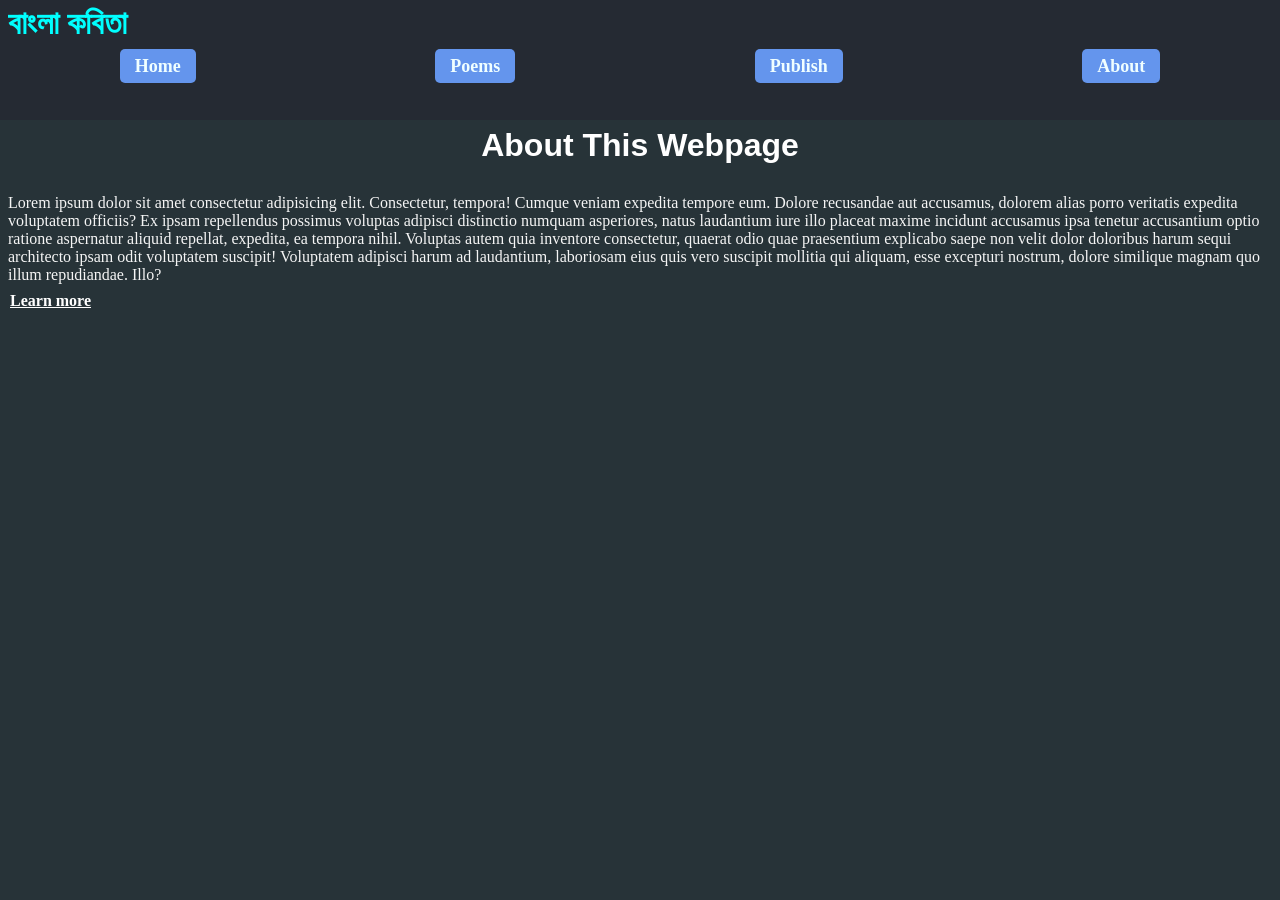
<file: about.html>
<!DOCTYPE html>
<html lang="en">
<head>
    <meta charset="UTF-8">
    <link rel="stylesheet" href="./CSS-file/style-for-about.css">
    <link rel="stylesheet" href="./CSS-file/nav.css">
    <meta name="viewport" content="width=device-width, initial-scale=1.0">
    <title>About বাংলা কবিতা</title>
</head>
<body>
     <header>
      <h1>বাংলা কবিতা</h1>
      <nav>
        <ul>
            <li><a href="./index.html">Home</a></li>
            <li><a href="#poems">Poems</a></li>
            <li><a href="./publish-index.html">Publish</a></li>
            <li><a href="./about.html">About</a></li>
        </ul>
      </nav>
    </header>
    <main>
        <h1>About This Webpage</h1>
        <p>Lorem ipsum dolor sit amet consectetur adipisicing elit. Consectetur, tempora! Cumque veniam expedita tempore eum. Dolore recusandae aut accusamus, dolorem alias porro veritatis expedita voluptatem officiis? Ex ipsam repellendus possimus voluptas adipisci distinctio numquam asperiores, natus laudantium iure illo placeat maxime incidunt accusamus ipsa tenetur accusantium optio ratione aspernatur aliquid repellat, expedita, ea tempora nihil. Voluptas autem quia inventore consectetur, quaerat odio quae praesentium explicabo saepe non velit dolor doloribus harum sequi architecto ipsam odit voluptatem suscipit! Voluptatem adipisci harum ad laudantium, laboriosam eius quis vero suscipit mollitia qui aliquam, esse excepturi nostrum, dolore similique magnam quo illum repudiandae. Illo?</p>
        <a href="">Learn more</a>
    </main>
</body>
</html>
</file>
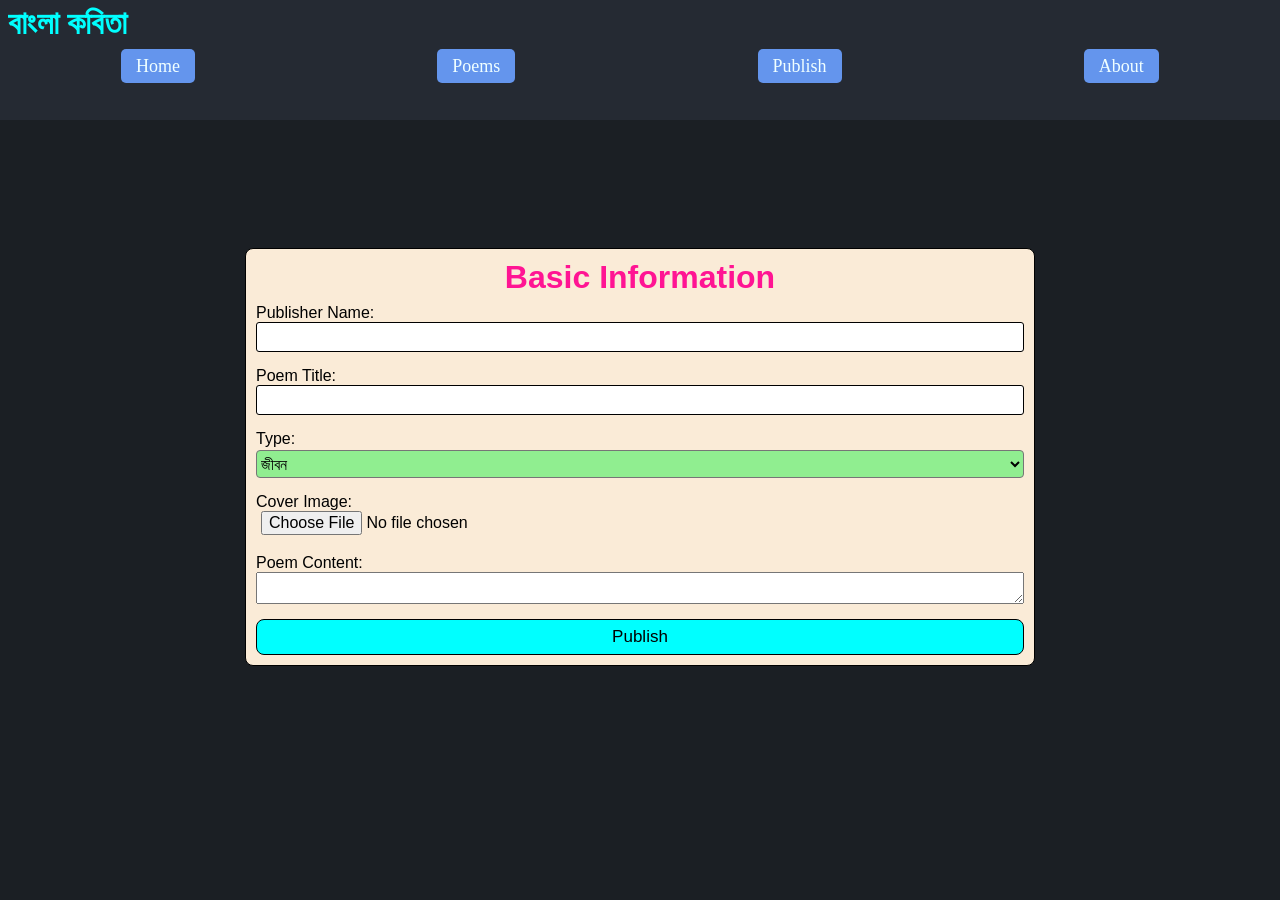
<file: publish-index.html>
<!DOCTYPE html>
<html lang="en">
<head>
    <meta charset="UTF-8">
    <link rel="stylesheet" href="./CSS-file/style-for-publish-page.css">
    <link rel="stylesheet" href="./CSS-file/nav.css">
    <meta name="viewport" content="width=device-width, initial-scale=1.0">
    <title>বাংলা কবিতা-Publish Information</title>
</head>
<body>
     <header>
      <h1>বাংলা কবিতা</h1>
      <nav>
        <ul>
            <li><a href="./index.html">Home</a></li>
            <li><a href="#poems">Poems</a></li>
            <li><a href="./publish-index.html">Publish</a></li>
            <li><a href="./about.html">About</a></li>
        </ul>
      </nav>
    </header>
   <form action="">
    <h1>Basic Information</h1>
    <label for="">Publisher Name:</label>
    <input type="text">
    <label for="">Poem Title:</label>
    <input type="text">
    <label for="">Type:</label>
<select name="" id="">
    <option value="">জীবন</option>
    <option value="">প্রেম</option>
    <option value="">প্রকৃতি</option>
    <option value="">দেশপ্রেম</option>
    <option value="">ইসলামিক</option>
    <option value="">শিশুদের কবিতা</option>
    <option value="">Other...</option>
</select>
    <label id="cover_img" for="">Cover Image:</label>
    <input type="file" src="" alt="" id="input">
        <label for="">Poem Content:</label>
    <textarea name="" id=""></textarea>
    <button>Publish</button>
   </form> 
</body>
</html>
</file>
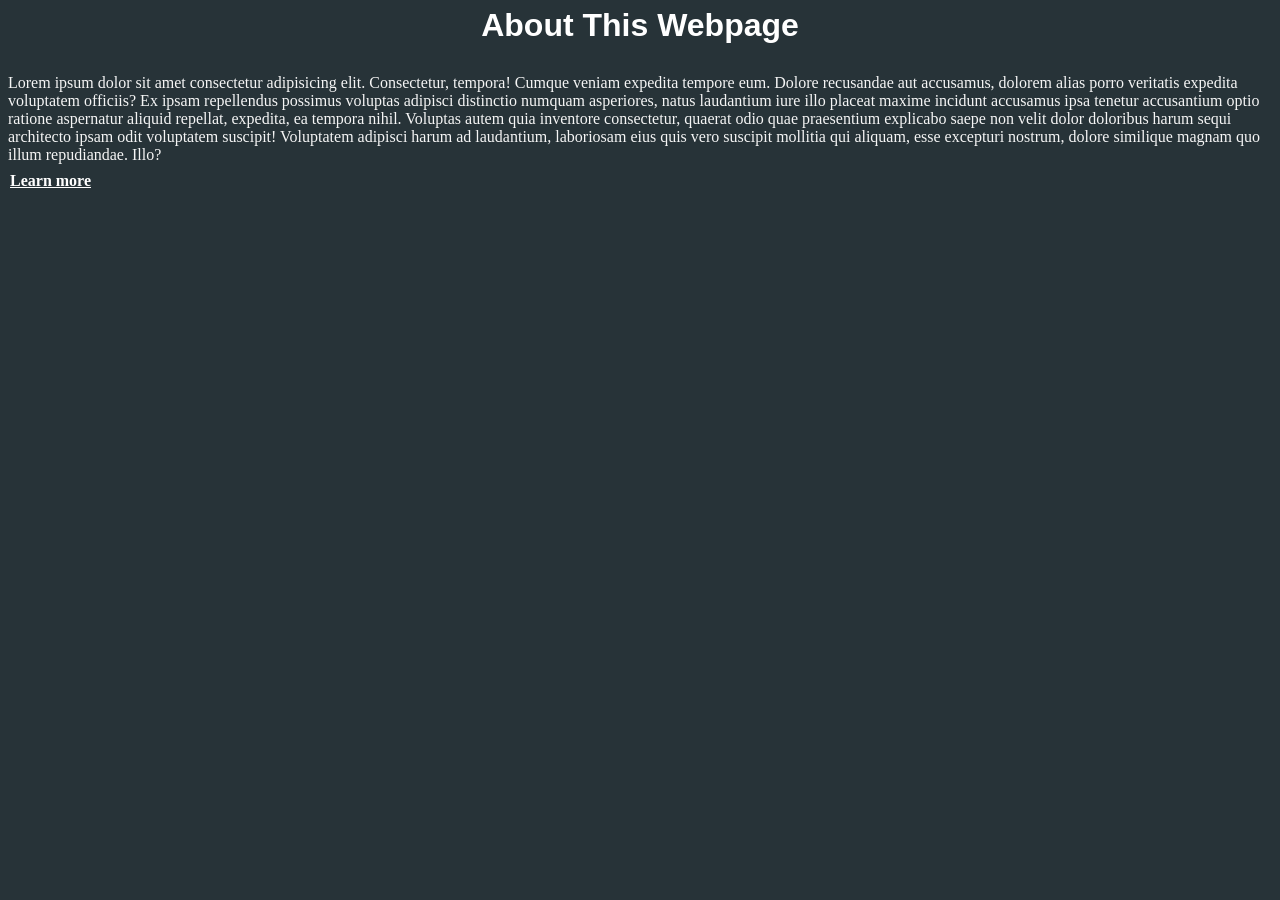
<file: index file/about.html>
<!DOCTYPE html>
<html lang="en">
<head>
    <meta charset="UTF-8">
    <link rel="stylesheet" href="/CSS file/style-for-about.css">
    <meta name="viewport" content="width=device-width, initial-scale=1.0">
    <title>About বাংলা কবিতা</title>
</head>
<body>
    <main>
        <h1>About This Webpage</h1>
        <p>Lorem ipsum dolor sit amet consectetur adipisicing elit. Consectetur, tempora! Cumque veniam expedita tempore eum. Dolore recusandae aut accusamus, dolorem alias porro veritatis expedita voluptatem officiis? Ex ipsam repellendus possimus voluptas adipisci distinctio numquam asperiores, natus laudantium iure illo placeat maxime incidunt accusamus ipsa tenetur accusantium optio ratione aspernatur aliquid repellat, expedita, ea tempora nihil. Voluptas autem quia inventore consectetur, quaerat odio quae praesentium explicabo saepe non velit dolor doloribus harum sequi architecto ipsam odit voluptatem suscipit! Voluptatem adipisci harum ad laudantium, laboriosam eius quis vero suscipit mollitia qui aliquam, esse excepturi nostrum, dolore similique magnam quo illum repudiandae. Illo?</p>
        <a href="">Learn more</a>
    </main>
</body>
</html>
</file>
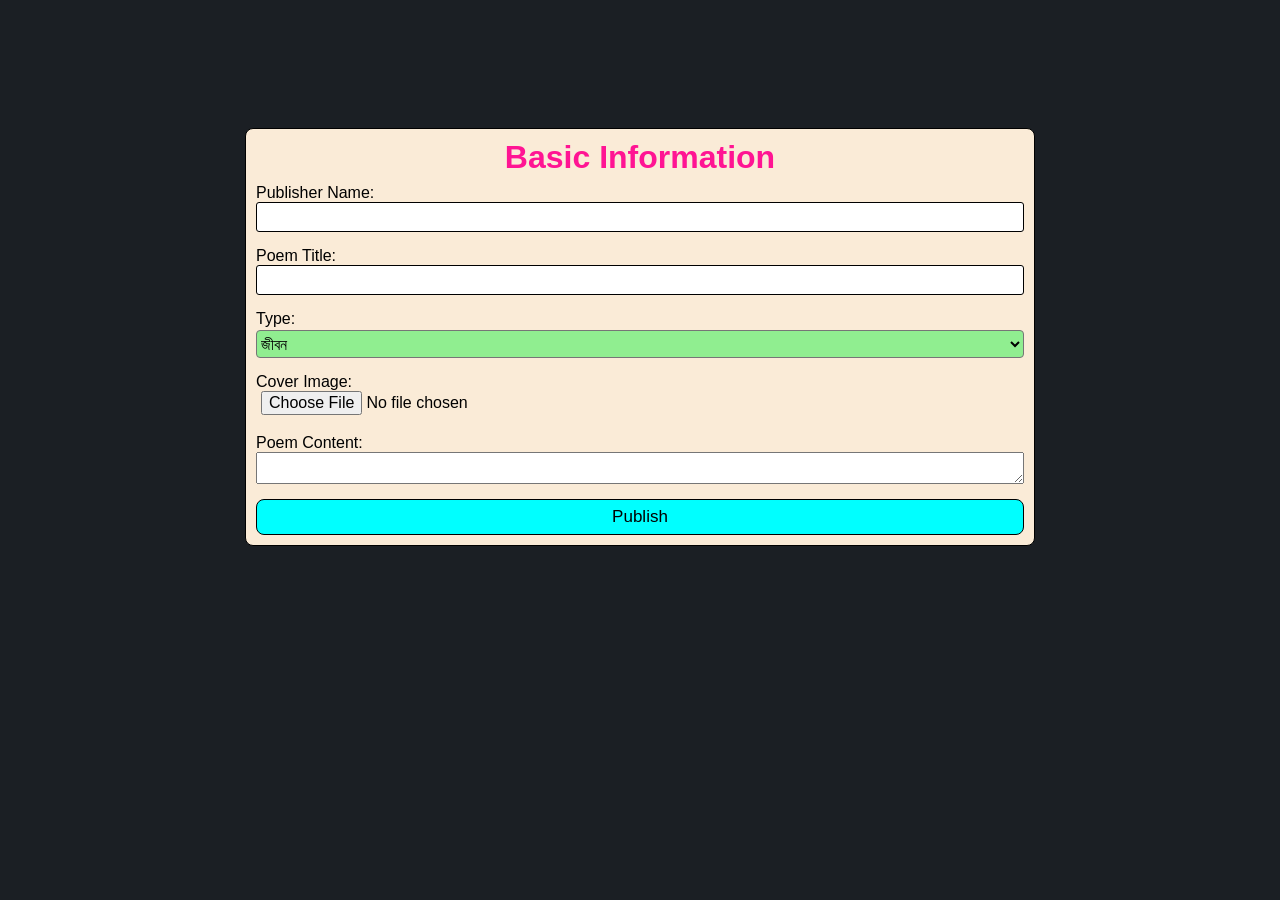
<file: index file/publish-index.html>
<!DOCTYPE html>
<html lang="en">
<head>
    <meta charset="UTF-8">
    <link rel="stylesheet" href="/CSS file/style-for-publish-page.css">
    <meta name="viewport" content="width=device-width, initial-scale=1.0">
    <title>বাংলা কবিতা-Publish Information</title>
</head>
<body>
   <form action="">
    <h1>Basic Information</h1>
    <label for="">Publisher Name:</label>
    <input type="text">
    <label for="">Poem Title:</label>
    <input type="text">
    <label for="">Type:</label>
<select name="" id="">
    <option value="">জীবন</option>
    <option value="">প্রেম</option>
    <option value="">প্রকৃতি</option>
    <option value="">দেশপ্রেম</option>
    <option value="">ইসলামিক</option>
    <option value="">শিশুদের কবিতা</option>
    <option value="">Other...</option>
</select>
    <label id="cover_img" for="">Cover Image:</label>
    <input type="file" src="" alt="" id="input">
        <label for="">Poem Content:</label>
    <textarea name="" id=""></textarea>
    <button>Publish</button>
   </form> 
</body>
</html>
</file>
<file: CSS-file/nav.css>
header{
    background-color:#252A33;;
    position: relative;
    height: 120px;
}
header h1{
    padding: 5px 0px 4px 8px;
    color: aqua;
}
header nav{
    margin-top:10px;
}
header nav ul{
    list-style-type: none;
    display: flex;
    flex-direction: row;
    justify-content:space-around;
}
header nav ul li a{
    border-radius: 5px;
    text-decoration: none;
    background-color:cornflowerblue;
    font-size: 18px;
    font-family:cursive;
    color: azure;
    padding: 7px 15px;
}
</file>
<file: CSS-file/style.css>
*{
    margin: 0;
    padding: 0;
    box-sizing: border-box;
}
html{
    scroll-behavior: smooth;
}
body{
    background-color: #1B1F24;
}
.main_content article img{
    height: 200px;
    border-radius: 10px;
    margin: 10px 0px 0px 10px;
}
.main_content article pre{
    color: white;
    text-align: center;
    font-family:"Noto Serif Bengali", serif;
}
.main_content article p{
    color: burlywood;
    text-align:right;
    margin-right: 10%;
    font-size: 14px;
}
.main_content article h2{
    text-align: center;
    margin: 15px 0px 7px 0px;
    font-weight: bolder;
    color: coral;
}
footer{
    height: 150px;
    width: 100%;
    background-color:#293681;
    border-top: 2px dashed;
}
footer p{
    text-align: center;
    padding: 5px;
    color: white;
}
footer ul {
    list-style-type: none;
    text-align: center;
}
footer ul li a{
    color:white;
}
#text{
    padding-top: 30px;
}
</file>
<file: CSS file/style.css>
*{
    margin: 0;
    padding: 0;
    box-sizing: border-box;
}
html{
    scroll-behavior: smooth;
}
body{
    background-color: #1B1F24;
}
.main_content article img{
    height: 200px;
    border-radius: 10px;
    margin: 10px 0px 0px 10px;
}
.main_content article pre{
    color: white;
    text-align: center;
    font-family:"Noto Serif Bengali", serif;
}
.main_content article p{
    color: burlywood;
    text-align:right;
    margin-right: 10%;
    font-size: 14px;
}
.main_content article h2{
    text-align: center;
    margin: 15px 0px 7px 0px;
    font-weight: bolder;
    color: coral;
}
footer{
    height: 150px;
    width: 100%;
    background-color:#293681;
    border-top: 2px dashed;
}
footer p{
    text-align: center;
    padding: 5px;
    color: white;
}
footer ul {
    list-style-type: none;
    text-align: center;
}
footer ul li a{
    color:white;
}
#text{
    padding-top: 30px;
}
</file>
<file: CSS-file/style-for-about.css>
*{
    margin: 0;
    padding: 0;
}
body{
    background-color:#273338;
}
main h1{
color: white;
text-align: center;
font-family: Verdana, Geneva, Tahoma, sans-serif;
padding: 7px 0px 7px;
}
p{
    color: whitesmoke;
    margin-top: 15px;
    padding: 8px;
}
a{
    color: white;
    font-weight: bold;
    padding-left: 10px;
}
</file>
<file: CSS-file/style-for-publish-page.css>
*{
    margin: 0px;
    padding: 0px;
}
body{
    background-color:#1B1F24;
}
form{
    margin: 0 auto;
    border-radius: 8px;
    background-color: antiquewhite;
    margin-top: 10%;
    padding: 10px;
    border: 1px solid;
    display: flex;
    flex-direction: column;
    height: auto;
    width: 60%;
}
form input{
    border-radius: 3px;
    border:1px solid;
    margin-bottom: 15px;
    outline: none;
    padding-left: 5px;
    font-family:'Trebuchet MS', 'Lucida Sans Unicode', 'Lucida Grande', 'Lucida Sans', Arial, sans-serif;
    height: 28px;
    font-size: 16px;
}
form input:focus{
    box-shadow: 0px 0px 10px lightblue;
}
#cover_img{
    margin-top: 15px;
}
form h1{
    color: deeppink;
    text-align: center;
    padding-bottom: 8px;
    font-family:'Franklin Gothic Medium', 'Arial Narrow', Arial, sans-serif;
}
button{
    margin-top: 15px;
    font-size: 17px;
    padding: 7px;
    background-color: aqua;
    border:1px solid;
    border-radius: 8px;
    cursor: pointer;
}
form label{
    font-family: 'Trebuchet MS', 'Lucida Sans Unicode', 'Lucida Grande', 'Lucida Sans', Arial, sans-serif;
}
select{
    height: 28px;
    outline: none;
    background-color: lightgreen;
    font-size: 16px;
    margin-top: 2px;
    border-radius: 4px;
    cursor: pointer;
}
#input{
    border: none;
}
textarea{
    max-width:100%;
}
</file>
<file: CSS file/style-for-about.css>
*{
    margin: 0;
    padding: 0;
}
body{
    background-color:#273338;
}
main h1{
color: white;
text-align: center;
font-family: Verdana, Geneva, Tahoma, sans-serif;
padding: 7px 0px 7px;
}
p{
    color: whitesmoke;
    margin-top: 15px;
    padding: 8px;
}
a{
    color: white;
    font-weight: bold;
    padding-left: 10px;
}
</file>
<file: CSS file/style-for-publish-page.css>
*{
    margin: 0px;
    padding: 0px;
}
body{
    background-color:#1B1F24;
}
form{
    margin: 0 auto;
    border-radius: 8px;
    background-color: antiquewhite;
    margin-top: 10%;
    padding: 10px;
    border: 1px solid;
    display: flex;
    flex-direction: column;
    height: auto;
    width: 60%;
}
form input{
    border-radius: 3px;
    border:1px solid;
    margin-bottom: 15px;
    outline: none;
    padding-left: 5px;
    font-family:'Trebuchet MS', 'Lucida Sans Unicode', 'Lucida Grande', 'Lucida Sans', Arial, sans-serif;
    height: 28px;
    font-size: 16px;
}
form input:focus{
    box-shadow: 0px 0px 10px lightblue;
}
#cover_img{
    margin-top: 15px;
}
form h1{
    color: deeppink;
    text-align: center;
    padding-bottom: 8px;
    font-family:'Franklin Gothic Medium', 'Arial Narrow', Arial, sans-serif;
}
button{
    margin-top: 15px;
    font-size: 17px;
    padding: 7px;
    background-color: aqua;
    border:1px solid;
    border-radius: 8px;
    cursor: pointer;
}
form label{
    font-family: 'Trebuchet MS', 'Lucida Sans Unicode', 'Lucida Grande', 'Lucida Sans', Arial, sans-serif;
}
select{
    height: 28px;
    outline: none;
    background-color: lightgreen;
    font-size: 16px;
    margin-top: 2px;
    border-radius: 4px;
    cursor: pointer;
}
#input{
    border: none;
}
textarea{
    max-width:100%;
}
</file>
